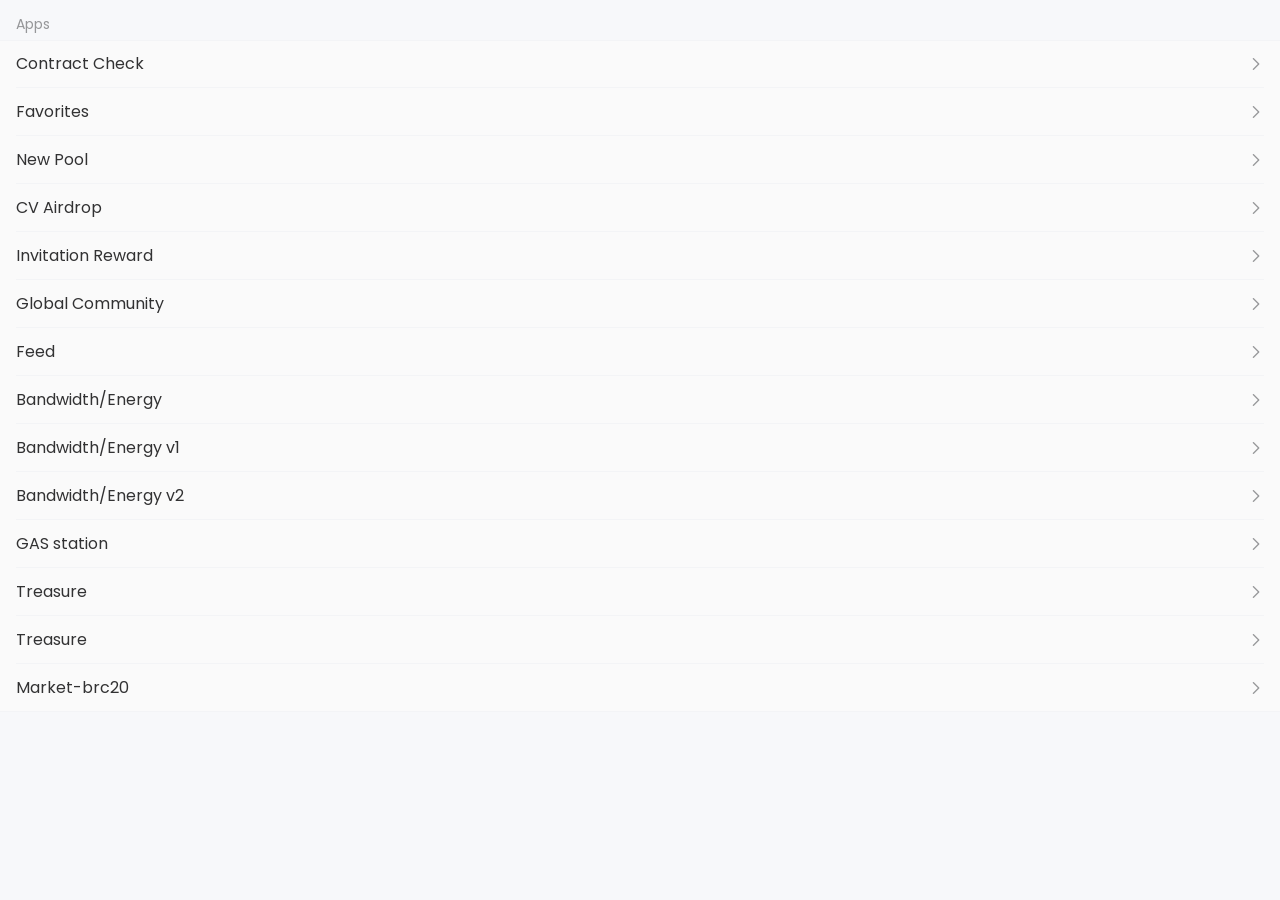
<file: index.html>
<!DOCTYPE html>
<html lang="en">
  <head>
    <meta charset="UTF-8" />
    <meta name="viewport" content="width=device-width, initial-scale=1.0, maximum-scale=1.0, minimum-scale=1.0, user-scalable=no viewport-fit=cover"  />
    <title>app-h5</title>

    <script async src="https://www.googletagmanager.com/gtag/js?id=G-LFKW8KRD0V"></script>
    <script type="module" crossorigin src="/assets/index.e9818990.js"></script>
    <link rel="stylesheet" href="/assets/index.e952d2b1.css">
    <script type="module">try{import("_").catch(()=>1);}catch(e){}window.__vite_is_dynamic_import_support=true;</script>
    <script type="module">!function(){if(window.__vite_is_dynamic_import_support)return;console.warn("vite: loading legacy build because dynamic import is unsupported, syntax error above should be ignored");var e=document.getElementById("vite-legacy-polyfill"),n=document.createElement("script");n.src=e.src,n.onload=function(){System.import(document.getElementById('vite-legacy-entry').getAttribute('data-src'))},document.body.appendChild(n)}();</script>
  </head>
  <body>
    <div id="app"></div>
    
    <!-- <script src="https://unpkg.com/vconsole/dist/vconsole.min.js"></script>
    <script>
      // VConsole will be exported to `window.VConsole` by default.
      var vConsole = new window.VConsole();
    </script> -->
    <script>
      window.dataLayer = window.dataLayer || [];
      function gtag(){dataLayer.push(arguments);}
      gtag('js', new Date());

      gtag('config', 'G-LFKW8KRD0V');
    </script>
    <script nomodule>!function(){var e=document,t=e.createElement("script");if(!("noModule"in t)&&"onbeforeload"in t){var n=!1;e.addEventListener("beforeload",(function(e){if(e.target===t)n=!0;else if(!e.target.hasAttribute("nomodule")||!n)return;e.preventDefault()}),!0),t.type="module",t.src=".",e.head.appendChild(t),t.remove()}}();</script>
    <script nomodule id="vite-legacy-polyfill" src="/assets/polyfills-legacy.017cbc79.js"></script>
    <script nomodule id="vite-legacy-entry" data-src="/assets/index-legacy.b3a128db.js">System.import(document.getElementById('vite-legacy-entry').getAttribute('data-src'))</script>
  </body>
</html>
</file>
<file: assets/index.e952d2b1.css>
@charset "UTF-8";#app{-webkit-font-smoothing:antialiased;-moz-osx-font-smoothing:grayscale;color:#2c3e50;font-family:Poppins-Regular,PingFang SC,miui,Hiragino Sans GB,Microsoft Yahei,sans-serif}@keyframes gradientUpChange{0%{background-color:transparent}20%{background:linear-gradient(90deg,#fff 0%,#DAF5ED 100%)}40%{background:linear-gradient(90deg,#fff 0%,#DAF5ED 100%)}60%{background:linear-gradient(90deg,#fff 0%,#DAF5ED 100%)}80%{background:linear-gradient(90deg,#fff 0%,#DAF5ED 100%)}to{background-color:transparent}}@keyframes gradientDownChange{0%{background-color:transparent}20%{background:linear-gradient(90deg,#fff 0%,#FFE9EA 100%)}40%{background:linear-gradient(90deg,#fff 0%,#FFE9EA 100%)}60%{background:linear-gradient(90deg,#fff 0%,#FFE9EA 100%)}80%{background:linear-gradient(90deg,#fff 0%,#FFE9EA 100%)}to{background-color:transparent}}.animation-bg.up{animation:gradientUpChange .8s linear}.animation-bg.down{animation:gradientDownChange .8s linear}#nprogress{pointer-events:none}#nprogress .bar{background:#29d;position:fixed;z-index:1031;top:0;left:0;width:100%;height:.04rem}#nprogress .peg{display:block;position:absolute;right:0;width:2rem;height:100%;box-shadow:0 0 .2rem #29d,0 0 .1rem #29d;opacity:1;-webkit-transform:rotate(3deg) translate(0,-.08rem);-ms-transform:rotate(3deg) translate(0,-.08rem);transform:rotate(3deg) translateY(-.08rem)}#nprogress .spinner{display:block;position:fixed;z-index:1031;top:.3rem;right:.3rem}#nprogress .spinner-icon{width:.36rem;height:.36rem;box-sizing:border-box;border:solid .04rem transparent;border-top-color:#29d;border-left-color:#29d;border-radius:50%;-webkit-animation:nprogress-spinner .4s linear infinite;animation:nprogress-spinner .4s linear infinite}.nprogress-custom-parent{overflow:hidden;position:relative}.nprogress-custom-parent #nprogress .spinner,.nprogress-custom-parent #nprogress .bar{position:absolute}@-webkit-keyframes nprogress-spinner{0%{-webkit-transform:rotate(0deg)}to{-webkit-transform:rotate(360deg)}}@keyframes nprogress-spinner{0%{transform:rotate(0)}to{transform:rotate(360deg)}}@font-face{font-family:Poppins-Regular;src:url(/assets/index.6ae76e9a.eot);src:url(/assets/index.6ae76e9a.eot) format("embedded-opentype"),url(/assets/index.efb99a75.woff2) format("woff2"),url(/assets/index.eeb0834f.woff) format("woff"),url(/assets/index.12e8f76d.ttf) format("truetype"),url(/assets/index.7b15a862.svg) format("svg");font-weight:400;font-style:normal}/*! normalize.css v8.0.1 | MIT License | github.com/necolas/normalize.css */html,body{margin:0;width:100%;line-height:1.15;-webkit-text-size-adjust:100%;font-family:Poppins-Regular,Haas Grot Text R,PingFangSC-Regular,Helvetica Neue,Microsoft YaHei,\5fae\8f6f\96c5\9ed1,Arial,sans-serif}*{box-sizing:border-box}main{display:block}h1{font-size:2em;margin:.67em 0}hr{box-sizing:content-box;height:0;overflow:visible}pre{font-family:monospace,monospace;font-size:1em}a{background-color:transparent}abbr[title]{border-bottom:none;text-decoration:underline;text-decoration:underline dotted}b,strong{font-weight:bolder}code,kbd,samp{font-family:monospace,monospace;font-size:1em}small{font-size:80%}sub,sup{font-size:75%;line-height:0;position:relative;vertical-align:baseline}sub{bottom:-.25em}sup{top:-.5em}img{border-style:none}button,input,optgroup,select,textarea{font-family:inherit;font-size:100%;line-height:1.15;margin:0}button,input{overflow:visible}button,select{text-transform:none}button,[type=button],[type=reset],[type=submit]{-webkit-appearance:button}button::-moz-focus-inner,[type=button]::-moz-focus-inner,[type=reset]::-moz-focus-inner,[type=submit]::-moz-focus-inner{border-style:none;padding:0}button:-moz-focusring,[type=button]:-moz-focusring,[type=reset]:-moz-focusring,[type=submit]:-moz-focusring{outline:.02rem dotted ButtonText}fieldset{padding:.35em .75em .625em}legend{box-sizing:border-box;color:inherit;display:table;max-width:100%;padding:0;white-space:normal}progress{vertical-align:baseline}textarea{overflow:auto}[type=checkbox],[type=radio]{box-sizing:border-box;padding:0}[type=number]::-webkit-inner-spin-button,[type=number]::-webkit-outer-spin-button{height:auto}[type=search]{-webkit-appearance:textfield;outline-offset:-.04rem}[type=search]::-webkit-search-decoration{-webkit-appearance:none}::-webkit-file-upload-button{-webkit-appearance:button;font:inherit}details{display:block}summary{display:list-item}template{display:none}[hidden]{display:none}ul,li{margin:0;padding:0;list-style:none}@font-face{font-family:iconfont;src:url(/assets/iconfont.3b425ba9.eot?t=1712729568158);src:url(/assets/iconfont.3b425ba9.eot?t=1712729568158#iefix) format("embedded-opentype"),url(/assets/iconfont.81ac0bdc.woff2?t=1712729568158) format("woff2"),url(/assets/iconfont.9c55c62f.woff?t=1712729568158) format("woff"),url(/assets/iconfont.0374a118.ttf?t=1712729568158) format("truetype"),url(/assets/iconfont.5bb1b794.svg?t=1712729568158#iconfont) format("svg")}.iconfont{font-family:iconfont!important;font-size:.32rem;font-style:normal;-webkit-font-smoothing:antialiased;-moz-osx-font-smoothing:grayscale}.icon-bot:before{content:"\eb35"}.icon-web:before{content:"\eabf"}.icon-gerenzhongxin:before{content:"\eb34"}.icon-search:before{content:"\eb33"}.icon-dongtai-open:before{content:"\eb31"}.icon-dongtai-close:before{content:"\eb32"}.icon-mingwen:before{content:"\eb30"}.icon-bnb:before{content:"\eb2d"}.icon-brc20:before{content:"\eb2e"}.icon-bnb20:before{content:"\eb2f"}.icon-BNB:before{content:"\e7ec"}.icon-fenxiang1:before{content:"\e8b0"}.icon-guan1:before{content:"\eb1f"}.icon-kai:before{content:"\eb2c"}.icon-guan:before{content:"\eb1e"}.icon-profile_circled:before{content:"\eb24"}.icon-gongxiang:before{content:"\eb25"}.icon-xuanzhong1:before{content:"\eb26"}.icon-kualian:before{content:"\eb27"}.icon-tianjiatk:before{content:"\eb28"}.icon-guancha:before{content:"\eb29"}.icon-bianji1:before{content:"\eb2a"}.icon-weixuanzhong:before{content:"\eb2b"}.icon-qianbao11:before{content:"\eb19"}.icon-chenggong:before{content:"\eb1a"}.icon-jiankongguan:before{content:"\eb1b"}.icon-tianjia:before{content:"\eb1c"}.icon-a-bianzu2:before{content:"\eb1d"}.icon-jiankongdakai:before{content:"\eb20"}.icon-shaixuan2:before{content:"\eb21"}.icon-a-zhuanzhangbeifen3:before{content:"\eb11"}.icon-a-shoukuanbeifen2:before{content:"\eb12"}.icon-a-zhuanzhangbeifen2:before{content:"\eb23"}.icon-a-Fill2205:before{content:"\eb14"}.icon-a-Fill1662:before{content:"\eb15"}.icon-a-Fill2442:before{content:"\eb13"}.icon-a-Fill1581:before{content:"\eb16"}.icon-qianbao2:before{content:"\eb18"}.icon-gas:before{content:"\eb22"}.icon-unknown1:before{content:"\eb17"}.icon-minus:before{content:"\e845"}.icon-add:before{content:"\e613"}.icon-heyuejiance:before{content:"\eaef"}.icon-gonglian:before{content:"\eaee"}.icon-jinggao:before{content:"\eaec"}.icon-weixian:before{content:"\eaed"}.icon-jiance2:before{content:"\eaea"}.icon-fengxian1:before{content:"\eae9"}.icon-trader:before{content:"\eae4"}.icon-heyue:before{content:"\eae3"}.icon-pingguo:before{content:"\eac4"}.icon-pingguo2:before{content:"\eac5"}.icon-sort:before{content:"\eae8"}.icon-zixuanshujutongbu:before{content:"\eade"}.icon-xiala:before{content:"\ead3"}.icon-jiaocheng:before{content:"\eab2"}.icon-xuanzhong:before{content:"\eaaf"}.icon-zhankai:before{content:"\eaad"}.icon-shouqi1:before{content:"\eaae"}.icon-icon-gengduo:before{content:"\eaab"}.icon-shouqi:before{content:"\eaac"}.icon-yichang:before{content:"\eaa5"}.icon-yichang-gaoliang:before{content:"\eaa6"}.icon-zhuyi-gaoliang:before{content:"\eaa7"}.icon-fengxian-gaoliang:before{content:"\eaa8"}.icon-fengxian:before{content:"\eaa9"}.icon-zhuyi:before{content:"\eaaa"}.icon-new:before{content:"\eaa4"}.icon-huoyan:before{content:"\ea99"}.icon-kaiqitongzhi:before{content:"\ea96"}.icon-dapp:before{content:"\ea8e"}.icon-HOT:before{content:"\ea79"}.icon-jiahao:before{content:"\e605"}.icon-redpacket:before{content:"\e669"}.icon-tongxunlu:before{content:"\e609"}.icon-walllet:before{content:"\e604"}.icon-forward:before{content:"\e602"}.icon-v:before{content:"\e6b3"}.icon-fall:before{content:"\e7e5"}.icon-rise:before{content:"\e7e7"}.icon-calendar:before{content:"\e696"}.icon-qq:before{content:"\e667"}.icon-check:before{content:"\ea74"}.icon-dan:before{content:"\ea73"}.icon-wenhaohui:before{content:"\ea65"}.icon-unknownRisk:before{content:"\ea66"}.icon-jubao1:before{content:"\ea62"}.icon-report:before{content:"\e648"}.icon-bianji:before{content:"\ea5a"}.icon-transferIn-g:before{content:"\ea2f"}.icon-transferOut-r:before{content:"\ea30"}.icon-transferIn-r:before{content:"\ea31"}.icon-transferOut-g:before{content:"\ea32"}.icon-zuoshi:before{content:"\ea59"}.icon-xiangmufang:before{content:"\ea4e"}.icon-jiqiren:before{content:"\ea4f"}.icon-jiazi:before{content:"\ea50"}.icon-yushou1:before{content:"\ea51"}.icon-top1:before{content:"\ea52"}.icon-xiangguande:before{content:"\ea53"}.icon-heidong:before{content:"\ea54"}.icon-LP:before{content:"\ea55"}.icon-zaoqiyonghu:before{content:"\ea56"}.icon-suocang:before{content:"\ea57"}.icon-anzhuo1:before{content:"\ea3c"}.icon-a-Googleplay2:before{content:"\ea3d"}.icon-jifen:before{content:"\ea36"}.icon-leijifanyong:before{content:"\ea37"}.icon-xinchizi:before{content:"\ea2e"}.icon-jiantou:before{content:"\ea2d"}.icon-gonglianhangqing:before{content:"\ea29"}.icon-zhuliubi:before{content:"\ea2a"}.icon-qingxuzhibiao:before{content:"\ea2b"}.icon-dapanzoushi:before{content:"\ea2c"}.icon-a-tuoyuanxing3:before{content:"\ea26"}.icon-fankui:before{content:"\ea21"}.icon-remen:before{content:"\ea20"}.icon-shaixuan1:before{content:"\ea1f"}.icon-shangsheng:before{content:"\ea1e"}.icon-caidan2:before{content:"\ea1c"}.icon-caidan:before{content:"\ea1d"}.icon-changjianwentixiangguanwenti:before{content:"\e68a"}.icon-jiantou2:before{content:"\e659"}.icon-history:before{content:"\e60a"}.icon-zh-tw-o:before{content:"\ea19"}.icon-zh-cn-o:before{content:"\ea17"}.icon-en-o:before{content:"\ea16"}.icon-slippage:before{content:"\ea15"}.icon-qianbao1:before{content:"\e9a3"}.icon-qunliao:before{content:"\ea09"}.icon-waring-o:before{content:"\e9bc"}.icon-unknown:before{content:"\e64e"}.icon-chicangjiazhi1:before{content:"\ea01"}.icon-dizhi:before{content:"\e9d3"}.icon-dangqianchicang1:before{content:"\e9d4"}.icon-yingkuiqingkuang1:before{content:"\e9d5"}.icon-pingjunchengben:before{content:"\e9d6"}.icon-yingkuifenxi:before{content:"\e9fe"}.icon-ban:before{content:"\e9fd"}.icon-reply:before{content:"\e9fc"}.icon-top:before{content:"\e9fb"}.icon-delete:before{content:"\e9f8"}.icon-copy-o:before{content:"\e9f9"}.icon-kick:before{content:"\e9fa"}.icon-chicangjiazhi:before{content:"\e9f5"}.icon-dangqianchicang:before{content:"\e9f3"}.icon-yingkuiqingkuang:before{content:"\e9f1"}.icon-chicangchengbenjia:before{content:"\e9f2"}.icon-renzheng:before{content:"\e9f0"}.icon-contract:before{content:"\e9ef"}.icon-zhichi:before{content:"\e9ee"}.icon-fandui:before{content:"\e9ed"}.icon-warning:before{content:"\e9ea"}.icon-danger:before{content:"\e9eb"}.icon-normal:before{content:"\e9ec"}.icon-chat:before{content:"\e9e2"}.icon-chibidizhi:before{content:"\e9de"}.icon-pinjunchibi:before{content:"\e9df"}.icon-Shapex:before{content:"\e620"}.icon-lightning:before{content:"\e655"}.icon-camera:before{content:"\e77e"}.icon-address:before{content:"\e9c1"}.icon-notice:before{content:"\e600"}.icon-send:before{content:"\e607"}.icon-set:before{content:"\e618"}.icon-kline:before{content:"\e99f"}.icon-jiancebaogao:before{content:"\e99b"}.icon-USC:before{content:"\e98b"}.icon-uschain:before{content:"\ecc5"}.icon-bingdu:before{content:"\e988"}.icon-xiazai1:before{content:"\e987"}.icon-zixuan:before{content:"\e986"}.icon-anzhuo:before{content:"\e64d"}.icon-pinpaibiaoshi_anzhuo:before{content:"\e658"}.icon-fenxiang:before{content:"\e985"}.icon-duihuan:before{content:"\e984"}.icon-suo:before{content:"\e60d"}.icon-btok:before{content:"\e980"}.icon-wechat:before{content:"\e97f"}.icon-instagram1:before{content:"\e97e"}.icon-Wechat:before{content:"\e8d9"}.icon-instagram:before{content:"\e73c"}.icon-youtube:before{content:"\e60f"}.icon-twitter:before{content:"\e97d"}.icon-medium:before{content:"\e97c"}.icon-telegram:before{content:"\e97b"}.icon-discord:before{content:"\e60c"}.icon-jiance1:before{content:"\e97a"}.icon-baipishu:before{content:"\e979"}.icon-guanwang:before{content:"\e978"}.icon-liulanqi:before{content:"\e977"}.icon-nervos:before{content:"\e976"}.icon-sort-up-c:before{content:"\ecc6"}.icon-collapse-down:before{content:"\ecc4"}.icon-sort-down:before{content:"\e843"}.icon-sort-up:before{content:"\e844"}.icon-yibanduihuan:before{content:"\e739"}.icon-jiance:before{content:"\e975"}.icon-jubao:before{content:"\e974"}.icon-edit:before{content:"\e66e"}.icon-xiayi:before{content:"\e636"}.icon-shangyi:before{content:"\e637"}.icon-ashbin:before{content:"\e665"}.icon-zhongmingming:before{content:"\e972"}.icon-tiaozhengzu:before{content:"\e971"}.icon-zhiding:before{content:"\e970"}.icon-tuodong:before{content:"\e96f"}.icon-zuguanli:before{content:"\e96e"}.icon-tixing:before{content:"\e96d"}.icon-kongtou:before{content:"\e96c"}.icon-avalanche:before{content:"\e689"}.icon-xiazai:before{content:"\e647"}.icon-arbitrum:before{content:"\e71f"}.icon-ftm:before{content:"\e704"}.icon-shaixuan:before{content:"\e96b"}.icon-disclaimer:before{content:"\e967"}.icon-solana:before{content:"\e621"}.icon-wodezichan:before{content:"\e965"}.icon-switchLang:before{content:"\e964"}.icon-gonggaotongzhi:before{content:"\e963"}.icon-wode:before{content:"\e962"}.icon-xuanfuchuangkou:before{content:"\e961"}.icon-jisumoshi:before{content:"\e960"}.icon-qianbao:before{content:"\e95f"}.icon-guanyuwomen:before{content:"\e95b"}.icon-lianxiwomen:before{content:"\e95c"}.icon-yaoqing:before{content:"\e95d"}.icon-newPool:before{content:"\e95e"}.icon-ETH:before{content:"\e7ee"}.icon-jiaoyix:before{content:"\e62c"}.icon-hangqing1:before{content:"\e611"}.icon-tron:before{content:"\e601"}.icon-oec:before{content:"\e60b"}.icon-pointsRecord:before{content:"\e92a"}.icon-walletAddress:before{content:"\e929"}.icon-hangqing:before{content:"\e927"}.icon-binance:before{content:"\e925"}.icon-eth:before{content:"\e924"}.icon-heco:before{content:"\e923"}.icon-customer-service:before{content:"\e914"}.icon-balance-details:before{content:"\e740"}.icon-bsc:before{content:"\e91f"}.icon-polygon:before{content:"\e920"}.icon-en:before{content:"\e91c"}.icon-zh-cn:before{content:"\e91d"}.icon-zh-tw:before{content:"\e91e"}.icon-weixin:before{content:"\e660"}.icon-wallet:before{content:"\e913"}.icon-menu:before{content:"\e917"}.icon-network-error:before{content:"\ecc3"}.icon-metamask-fox:before{content:"\e8c4"}.icon-Wallet:before{content:"\e8d0"}.icon-pancakeswap-cake-logo:before{content:"\e910"}.icon-collect:before{content:"\e62e"}.icon-copy:before{content:"\e912"}.icon-asset:before{content:"\e91b"}.icon-trading:before{content:"\e91a"}.icon-home:before{content:"\e918"}.icon-quotation:before{content:"\e919"}.icon-svg{font-size:.3rem;width:1em;height:1em;vertical-align:-.15em;fill:currentColor;overflow:hidden}.icon-token-container{display:inline-block;font-size:.3rem;margin-right:.2rem;position:relative}.icon-token-container .icon-token{width:.5rem;height:.5rem;border-radius:50%}.icon-token-container .icon-network{font-size:.28rem;position:absolute;bottom:0;right:-.06rem;border-radius:50%;border:.02rem solid #fff}.container{width:24rem;margin:0 auto}.relative{position:relative}.block{display:block}.fl{float:left}.fr{float:right}.width_100{width:100%}.ml_10{margin-left:.2rem}.ml_20{margin-left:.4rem}.ml_40{margin-left:.8rem}.mr_30{margin-right:.6rem}.mb_10{margin-bottom:.2rem}.mb_5{margin-bottom:.1rem}.mb_8{margin-bottom:.16rem}.mb_30{margin-bottom:.6rem}.mb_40{margin-bottom:.8rem}.mt_5{margin-top:.1rem}.mt_10{margin-top:.2rem}.mt_15{margin-top:.3rem}.mt_20{margin-top:.4rem}.mt_30{margin-top:.6rem}.mt_38{margin-top:.76rem}.mb_50{margin-bottom:1rem}.overHidden{overflow:hidden}.gray{background:#f6f6f9}.tl{text-align:left}.flex{display:flex;justify-content:space-between;align-items:center}img{outline:none}.relative{position:relative}a{color:#878fbc}a:hover{text-decoration:underline;color:#558bed}.aex-button-primary{background:#558BED;border-radius:.2rem;min-width:3rem}.icon-copy{cursor:pointer}.font-18{font-size:.36rem}.icon-net-connect{font-size:.48rem;border-radius:50%;margin-right:.1rem}.status-dot{font-size:.3rem;background-color:#c9c9c9;width:.12rem;height:.12rem;border-radius:50%;margin-right:.1rem}.active-status-dot{font-size:.3rem;background-color:#44cb8a;width:.12rem;height:.12rem;border-radius:50%;margin-right:.1rem}.popup-container.popup-container{background-color:#fff;padding:.3rem;width:90%;min-height:50vh}.font-12{font-size:.24rem}.font-14{font-size:.28rem}#nprogress .bar{background:#558BED!important}.btn-text{border:none;color:var(--van-color-primary);background-color:transparent}.btn-text:active,.btn-text:disabled{opacity:.5}.tron-switch-version{background-color:#fff;text-align:center;font-size:.28rem;color:#3f80f7;font-weight:400;padding:.2rem 0}.tron-switch-version .link{color:#3f80f7}.tron-switch-version .link:active,.clickable:active{opacity:.5}#nprogress .spinner{display:none}.right-15px{right:.3rem}.ml-5px{margin-left:.1rem}.ml-10px{margin-left:.2rem}.text-12px{font-size:.24rem}.text-14px{font-size:.28rem}.p-5px-15px-0{padding:.1rem .3rem 0}.flex-start{display:flex;align-items:center;justify-content:flex-start}.flex-between{display:flex;justify-content:space-between;align-items:center}.flex-center{display:flex;justify-content:center;align-items:center}.mt-20px{margin-top:.4rem}.mt-10px{margin-top:.2rem}.color-999{color:#999}:root{--van-black: #000;--van-white: #fff;--van-gray-1: #f7f8fa;--van-gray-2: #f2f3f5;--van-gray-3: #ebedf0;--van-gray-4: #dcdee0;--van-gray-5: #c8c9cc;--van-gray-6: #969799;--van-gray-7: #646566;--van-gray-8: #323233;--van-red: #ee0a24;--van-blue: #1989fa;--van-orange: #ff976a;--van-orange-dark: #ed6a0c;--van-orange-light: #fffbe8;--van-green: #07c160;--van-gradient-red: linear-gradient(to right, #ff6034, #ee0a24);--van-gradient-orange: linear-gradient(to right, #ffd01e, #ff8917);--van-primary-color: var(--van-blue);--van-success-color: var(--van-green);--van-danger-color: var(--van-red);--van-warning-color: var(--van-orange);--van-text-color: var(--van-gray-8);--van-text-color-2: var(--van-gray-6);--van-text-color-3: var(--van-gray-5);--van-text-link-color: #576b95;--van-active-color: var(--van-gray-2);--van-active-opacity: .6;--van-disabled-opacity: .5;--van-background-color: var(--van-gray-1);--van-background-color-light: var(--van-white);--van-padding-base: .08rem;--van-padding-xs: .16rem;--van-padding-sm: .24rem;--van-padding-md: .32rem;--van-padding-lg: .48rem;--van-padding-xl: .64rem;--van-font-size-xs: .2rem;--van-font-size-sm: .24rem;--van-font-size-md: .28rem;--van-font-size-lg: .32rem;--van-font-weight-bold: 500;--van-line-height-xs: .28rem;--van-line-height-sm: .36rem;--van-line-height-md: .4rem;--van-line-height-lg: .44rem;--van-base-font-family: -apple-system, BlinkMacSystemFont, "Helvetica Neue", Helvetica, Segoe UI, Arial, Roboto, "PingFang SC", "miui", "Hiragino Sans GB", "Microsoft Yahei", sans-serif;--van-price-integer-font-family: Avenir-Heavy, PingFang SC, Helvetica Neue, Arial, sans-serif;--van-animation-duration-base: .3s;--van-animation-duration-fast: .2s;--van-animation-timing-function-enter: ease-out;--van-animation-timing-function-leave: ease-in;--van-border-color: var(--van-gray-3);--van-border-width-base: .02rem;--van-border-radius-sm: .04rem;--van-border-radius-md: .08rem;--van-border-radius-lg: .16rem;--van-border-radius-max: 19.98rem}html{-webkit-tap-highlight-color:transparent}body{margin:0;font-family:-apple-system,BlinkMacSystemFont,Helvetica Neue,Helvetica,Segoe UI,Arial,Roboto,PingFang SC,miui,Hiragino Sans GB,Microsoft Yahei,sans-serif}a{text-decoration:none}input,button,textarea{color:inherit;font:inherit}a:focus,input:focus,button:focus,textarea:focus,[class*=van-]:focus{outline:none}ol,ul{margin:0;padding:0;list-style:none}@keyframes van-slide-up-enter{0%{transform:translate3d(0,100%,0)}}@keyframes van-slide-up-leave{to{transform:translate3d(0,100%,0)}}@keyframes van-slide-down-enter{0%{transform:translate3d(0,-100%,0)}}@keyframes van-slide-down-leave{to{transform:translate3d(0,-100%,0)}}@keyframes van-slide-left-enter{0%{transform:translate3d(-100%,0,0)}}@keyframes van-slide-left-leave{to{transform:translate3d(-100%,0,0)}}@keyframes van-slide-right-enter{0%{transform:translate3d(100%,0,0)}}@keyframes van-slide-right-leave{to{transform:translate3d(100%,0,0)}}@keyframes van-fade-in{0%{opacity:0}to{opacity:1}}@keyframes van-fade-out{0%{opacity:1}to{opacity:0}}@keyframes van-rotate{0%{transform:rotate(0)}to{transform:rotate(360deg)}}.van-fade-enter-active{animation:var(--van-animation-duration-base) van-fade-in both var(--van-animation-timing-function-enter)}.van-fade-leave-active{animation:var(--van-animation-duration-base) van-fade-out both var(--van-animation-timing-function-leave)}.van-slide-up-enter-active{animation:van-slide-up-enter var(--van-animation-duration-base) both var(--van-animation-timing-function-enter)}.van-slide-up-leave-active{animation:van-slide-up-leave var(--van-animation-duration-base) both var(--van-animation-timing-function-leave)}.van-slide-down-enter-active{animation:van-slide-down-enter var(--van-animation-duration-base) both var(--van-animation-timing-function-enter)}.van-slide-down-leave-active{animation:van-slide-down-leave var(--van-animation-duration-base) both var(--van-animation-timing-function-leave)}.van-slide-left-enter-active{animation:van-slide-left-enter var(--van-animation-duration-base) both var(--van-animation-timing-function-enter)}.van-slide-left-leave-active{animation:van-slide-left-leave var(--van-animation-duration-base) both var(--van-animation-timing-function-leave)}.van-slide-right-enter-active{animation:van-slide-right-enter var(--van-animation-duration-base) both var(--van-animation-timing-function-enter)}.van-slide-right-leave-active{animation:van-slide-right-leave var(--van-animation-duration-base) both var(--van-animation-timing-function-leave)}.van-clearfix:after{display:table;clear:both;content:""}.van-ellipsis{overflow:hidden;white-space:nowrap;text-overflow:ellipsis}.van-multi-ellipsis--l2{display:-webkit-box;overflow:hidden;text-overflow:ellipsis;-webkit-line-clamp:2;-webkit-box-orient:vertical}.van-multi-ellipsis--l3{display:-webkit-box;overflow:hidden;text-overflow:ellipsis;-webkit-line-clamp:3;-webkit-box-orient:vertical}.van-safe-area-top{padding-top:constant(safe-area-inset-top);padding-top:env(safe-area-inset-top)}.van-safe-area-bottom{padding-bottom:constant(safe-area-inset-bottom);padding-bottom:env(safe-area-inset-bottom)}.van-haptics-feedback{cursor:pointer}.van-haptics-feedback:active{opacity:var(--van-active-opacity)}[class*=van-hairline]:after{position:absolute;box-sizing:border-box;content:" ";pointer-events:none;top:-50%;right:-50%;bottom:-50%;left:-50%;border:0 solid var(--van-border-color);transform:scale(.5)}.van-hairline,.van-hairline--top,.van-hairline--left,.van-hairline--right,.van-hairline--bottom,.van-hairline--surround,.van-hairline--top-bottom{position:relative}.van-hairline--top:after{border-top-width:.02rem}.van-hairline--left:after{border-left-width:.02rem}.van-hairline--right:after{border-right-width:.02rem}.van-hairline--bottom:after{border-bottom-width:.02rem}.van-hairline--top-bottom:after,.van-hairline-unset--top-bottom:after{border-width:.02rem 0}.van-hairline--surround:after{border-width:.02rem}:root{--van-action-bar-background-color: var(--van-background-color-light);--van-action-bar-height: 1rem}.van-action-bar{position:fixed;right:0;bottom:0;left:0;display:flex;align-items:center;box-sizing:content-box;height:var(--van-action-bar-height);background:var(--van-action-bar-background-color)}:root{--van-badge-size: .32rem;--van-badge-color: var(--van-white);--van-badge-padding: 0 .06rem;--van-badge-font-size: var(--van-font-size-sm);--van-badge-font-weight: var(--van-font-weight-bold);--van-badge-border-width: var(--van-border-width-base);--van-badge-background-color: var(--van-danger-color);--van-badge-dot-color: var(--van-danger-color);--van-badge-dot-size: .16rem;--van-badge-font-family: -apple-system-font, Helvetica Neue, Arial, sans-serif}.van-badge{display:inline-block;box-sizing:border-box;min-width:var(--van-badge-size);padding:var(--van-badge-padding);color:var(--van-badge-color);font-weight:var(--van-badge-font-weight);font-size:var(--van-badge-font-size);font-family:var(--van-badge-font-family);line-height:1.2;text-align:center;background:var(--van-badge-background-color);border:var(--van-badge-border-width) solid var(--van-background-color-light);border-radius:var(--van-border-radius-max)}.van-badge--fixed{position:absolute;transform-origin:100%}.van-badge--top-left{top:0;left:0;transform:translate(-50%,-50%)}.van-badge--top-right{top:0;right:0;transform:translate(50%,-50%)}.van-badge--bottom-left{bottom:0;left:0;transform:translate(-50%,50%)}.van-badge--bottom-right{bottom:0;right:0;transform:translate(50%,50%)}.van-badge--dot{width:var(--van-badge-dot-size);min-width:0;height:var(--van-badge-dot-size);background:var(--van-badge-dot-color);border-radius:100%;border:none;padding:0}.van-badge__wrapper{position:relative;display:inline-block}.van-icon{position:relative;display:inline-block;font:.28rem/1 vant-icon;font-size:inherit;text-rendering:auto;-webkit-font-smoothing:antialiased}.van-icon:before{display:inline-block}.van-icon-exchange:before{content:"\e6af"}.van-icon-eye:before{content:"\e6b0"}.van-icon-enlarge:before{content:"\e6b1"}.van-icon-expand-o:before{content:"\e6b2"}.van-icon-eye-o:before{content:"\e6b3"}.van-icon-expand:before{content:"\e6b4"}.van-icon-filter-o:before{content:"\e6b5"}.van-icon-fire:before{content:"\e6b6"}.van-icon-fail:before{content:"\e6b7"}.van-icon-failure:before{content:"\e6b8"}.van-icon-fire-o:before{content:"\e6b9"}.van-icon-flag-o:before{content:"\e6ba"}.van-icon-font:before{content:"\e6bb"}.van-icon-font-o:before{content:"\e6bc"}.van-icon-gem-o:before{content:"\e6bd"}.van-icon-flower-o:before{content:"\e6be"}.van-icon-gem:before{content:"\e6bf"}.van-icon-gift-card:before{content:"\e6c0"}.van-icon-friends:before{content:"\e6c1"}.van-icon-friends-o:before{content:"\e6c2"}.van-icon-gold-coin:before{content:"\e6c3"}.van-icon-gold-coin-o:before{content:"\e6c4"}.van-icon-good-job-o:before{content:"\e6c5"}.van-icon-gift:before{content:"\e6c6"}.van-icon-gift-o:before{content:"\e6c7"}.van-icon-gift-card-o:before{content:"\e6c8"}.van-icon-good-job:before{content:"\e6c9"}.van-icon-home-o:before{content:"\e6ca"}.van-icon-goods-collect:before{content:"\e6cb"}.van-icon-graphic:before{content:"\e6cc"}.van-icon-goods-collect-o:before{content:"\e6cd"}.van-icon-hot-o:before{content:"\e6ce"}.van-icon-info:before{content:"\e6cf"}.van-icon-hotel-o:before{content:"\e6d0"}.van-icon-info-o:before{content:"\e6d1"}.van-icon-hot-sale-o:before{content:"\e6d2"}.van-icon-hot:before{content:"\e6d3"}.van-icon-like:before{content:"\e6d4"}.van-icon-idcard:before{content:"\e6d5"}.van-icon-invitation:before{content:"\e6d6"}.van-icon-like-o:before{content:"\e6d7"}.van-icon-hot-sale:before{content:"\e6d8"}.van-icon-location-o:before{content:"\e6d9"}.van-icon-location:before{content:"\e6da"}.van-icon-label:before{content:"\e6db"}.van-icon-lock:before{content:"\e6dc"}.van-icon-label-o:before{content:"\e6dd"}.van-icon-map-marked:before{content:"\e6de"}.van-icon-logistics:before{content:"\e6df"}.van-icon-manager:before{content:"\e6e0"}.van-icon-more:before{content:"\e6e1"}.van-icon-live:before{content:"\e6e2"}.van-icon-manager-o:before{content:"\e6e3"}.van-icon-medal:before{content:"\e6e4"}.van-icon-more-o:before{content:"\e6e5"}.van-icon-music-o:before{content:"\e6e6"}.van-icon-music:before{content:"\e6e7"}.van-icon-new-arrival-o:before{content:"\e6e8"}.van-icon-medal-o:before{content:"\e6e9"}.van-icon-new-o:before{content:"\e6ea"}.van-icon-free-postage:before{content:"\e6eb"}.van-icon-newspaper-o:before{content:"\e6ec"}.van-icon-new-arrival:before{content:"\e6ed"}.van-icon-minus:before{content:"\e6ee"}.van-icon-orders-o:before{content:"\e6ef"}.van-icon-new:before{content:"\e6f0"}.van-icon-paid:before{content:"\e6f1"}.van-icon-notes-o:before{content:"\e6f2"}.van-icon-other-pay:before{content:"\e6f3"}.van-icon-pause-circle:before{content:"\e6f4"}.van-icon-pause:before{content:"\e6f5"}.van-icon-pause-circle-o:before{content:"\e6f6"}.van-icon-peer-pay:before{content:"\e6f7"}.van-icon-pending-payment:before{content:"\e6f8"}.van-icon-passed:before{content:"\e6f9"}.van-icon-plus:before{content:"\e6fa"}.van-icon-phone-circle-o:before{content:"\e6fb"}.van-icon-phone-o:before{content:"\e6fc"}.van-icon-printer:before{content:"\e6fd"}.van-icon-photo-fail:before{content:"\e6fe"}.van-icon-phone:before{content:"\e6ff"}.van-icon-photo-o:before{content:"\e700"}.van-icon-play-circle:before{content:"\e701"}.van-icon-play:before{content:"\e702"}.van-icon-phone-circle:before{content:"\e703"}.van-icon-point-gift-o:before{content:"\e704"}.van-icon-point-gift:before{content:"\e705"}.van-icon-play-circle-o:before{content:"\e706"}.van-icon-shrink:before{content:"\e707"}.van-icon-photo:before{content:"\e708"}.van-icon-qr:before{content:"\e709"}.van-icon-qr-invalid:before{content:"\e70a"}.van-icon-question-o:before{content:"\e70b"}.van-icon-revoke:before{content:"\e70c"}.van-icon-replay:before{content:"\e70d"}.van-icon-service:before{content:"\e70e"}.van-icon-question:before{content:"\e70f"}.van-icon-search:before{content:"\e710"}.van-icon-refund-o:before{content:"\e711"}.van-icon-service-o:before{content:"\e712"}.van-icon-scan:before{content:"\e713"}.van-icon-share:before{content:"\e714"}.van-icon-send-gift-o:before{content:"\e715"}.van-icon-share-o:before{content:"\e716"}.van-icon-setting:before{content:"\e717"}.van-icon-points:before{content:"\e718"}.van-icon-photograph:before{content:"\e719"}.van-icon-shop:before{content:"\e71a"}.van-icon-shop-o:before{content:"\e71b"}.van-icon-shop-collect-o:before{content:"\e71c"}.van-icon-shop-collect:before{content:"\e71d"}.van-icon-smile:before{content:"\e71e"}.van-icon-shopping-cart-o:before{content:"\e71f"}.van-icon-sign:before{content:"\e720"}.van-icon-sort:before{content:"\e721"}.van-icon-star-o:before{content:"\e722"}.van-icon-smile-comment-o:before{content:"\e723"}.van-icon-stop:before{content:"\e724"}.van-icon-stop-circle-o:before{content:"\e725"}.van-icon-smile-o:before{content:"\e726"}.van-icon-star:before{content:"\e727"}.van-icon-success:before{content:"\e728"}.van-icon-stop-circle:before{content:"\e729"}.van-icon-records:before{content:"\e72a"}.van-icon-shopping-cart:before{content:"\e72b"}.van-icon-tosend:before{content:"\e72c"}.van-icon-todo-list:before{content:"\e72d"}.van-icon-thumb-circle-o:before{content:"\e72e"}.van-icon-thumb-circle:before{content:"\e72f"}.van-icon-umbrella-circle:before{content:"\e730"}.van-icon-underway:before{content:"\e731"}.van-icon-upgrade:before{content:"\e732"}.van-icon-todo-list-o:before{content:"\e733"}.van-icon-tv-o:before{content:"\e734"}.van-icon-underway-o:before{content:"\e735"}.van-icon-user-o:before{content:"\e736"}.van-icon-vip-card-o:before{content:"\e737"}.van-icon-vip-card:before{content:"\e738"}.van-icon-send-gift:before{content:"\e739"}.van-icon-wap-home:before{content:"\e73a"}.van-icon-wap-nav:before{content:"\e73b"}.van-icon-volume-o:before{content:"\e73c"}.van-icon-video:before{content:"\e73d"}.van-icon-wap-home-o:before{content:"\e73e"}.van-icon-volume:before{content:"\e73f"}.van-icon-warning:before{content:"\e740"}.van-icon-weapp-nav:before{content:"\e741"}.van-icon-wechat-pay:before{content:"\e742"}.van-icon-warning-o:before{content:"\e743"}.van-icon-wechat:before{content:"\e744"}.van-icon-setting-o:before{content:"\e745"}.van-icon-youzan-shield:before{content:"\e746"}.van-icon-warn-o:before{content:"\e747"}.van-icon-smile-comment:before{content:"\e748"}.van-icon-user-circle-o:before{content:"\e749"}.van-icon-video-o:before{content:"\e74a"}.van-icon-add-square:before{content:"\e65c"}.van-icon-add:before{content:"\e65d"}.van-icon-arrow-down:before{content:"\e65e"}.van-icon-arrow-up:before{content:"\e65f"}.van-icon-arrow:before{content:"\e660"}.van-icon-after-sale:before{content:"\e661"}.van-icon-add-o:before{content:"\e662"}.van-icon-alipay:before{content:"\e663"}.van-icon-ascending:before{content:"\e664"}.van-icon-apps-o:before{content:"\e665"}.van-icon-aim:before{content:"\e666"}.van-icon-award:before{content:"\e667"}.van-icon-arrow-left:before{content:"\e668"}.van-icon-award-o:before{content:"\e669"}.van-icon-audio:before{content:"\e66a"}.van-icon-bag-o:before{content:"\e66b"}.van-icon-balance-list:before{content:"\e66c"}.van-icon-back-top:before{content:"\e66d"}.van-icon-bag:before{content:"\e66e"}.van-icon-balance-pay:before{content:"\e66f"}.van-icon-balance-o:before{content:"\e670"}.van-icon-bar-chart-o:before{content:"\e671"}.van-icon-bars:before{content:"\e672"}.van-icon-balance-list-o:before{content:"\e673"}.van-icon-birthday-cake-o:before{content:"\e674"}.van-icon-bookmark:before{content:"\e675"}.van-icon-bill:before{content:"\e676"}.van-icon-bell:before{content:"\e677"}.van-icon-browsing-history-o:before{content:"\e678"}.van-icon-browsing-history:before{content:"\e679"}.van-icon-bookmark-o:before{content:"\e67a"}.van-icon-bulb-o:before{content:"\e67b"}.van-icon-bullhorn-o:before{content:"\e67c"}.van-icon-bill-o:before{content:"\e67d"}.van-icon-calendar-o:before{content:"\e67e"}.van-icon-brush-o:before{content:"\e67f"}.van-icon-card:before{content:"\e680"}.van-icon-cart-o:before{content:"\e681"}.van-icon-cart-circle:before{content:"\e682"}.van-icon-cart-circle-o:before{content:"\e683"}.van-icon-cart:before{content:"\e684"}.van-icon-cash-on-deliver:before{content:"\e685"}.van-icon-cash-back-record:before{content:"\e686"}.van-icon-cashier-o:before{content:"\e687"}.van-icon-chart-trending-o:before{content:"\e688"}.van-icon-certificate:before{content:"\e689"}.van-icon-chat:before{content:"\e68a"}.van-icon-clear:before{content:"\e68b"}.van-icon-chat-o:before{content:"\e68c"}.van-icon-checked:before{content:"\e68d"}.van-icon-clock:before{content:"\e68e"}.van-icon-clock-o:before{content:"\e68f"}.van-icon-close:before{content:"\e690"}.van-icon-closed-eye:before{content:"\e691"}.van-icon-circle:before{content:"\e692"}.van-icon-cluster-o:before{content:"\e693"}.van-icon-column:before{content:"\e694"}.van-icon-comment-circle-o:before{content:"\e695"}.van-icon-cluster:before{content:"\e696"}.van-icon-comment:before{content:"\e697"}.van-icon-comment-o:before{content:"\e698"}.van-icon-comment-circle:before{content:"\e699"}.van-icon-completed:before{content:"\e69a"}.van-icon-credit-pay:before{content:"\e69b"}.van-icon-coupon:before{content:"\e69c"}.van-icon-debit-pay:before{content:"\e69d"}.van-icon-coupon-o:before{content:"\e69e"}.van-icon-contact:before{content:"\e69f"}.van-icon-descending:before{content:"\e6a0"}.van-icon-desktop-o:before{content:"\e6a1"}.van-icon-diamond-o:before{content:"\e6a2"}.van-icon-description:before{content:"\e6a3"}.van-icon-delete:before{content:"\e6a4"}.van-icon-diamond:before{content:"\e6a5"}.van-icon-delete-o:before{content:"\e6a6"}.van-icon-cross:before{content:"\e6a7"}.van-icon-edit:before{content:"\e6a8"}.van-icon-ellipsis:before{content:"\e6a9"}.van-icon-down:before{content:"\e6aa"}.van-icon-discount:before{content:"\e6ab"}.van-icon-ecard-pay:before{content:"\e6ac"}.van-icon-envelop-o:before{content:"\e6ae"}.van-icon-shield-o:before{content:"\e74b"}.van-icon-guide-o:before{content:"\e74c"}.van-icon-cash-o:before{content:"\e74d"}.van-icon-qq:before{content:"\e74e"}.van-icon-wechat-moments:before{content:"\e74f"}.van-icon-weibo:before{content:"\e750"}.van-icon-link-o:before{content:"\e751"}.van-icon-miniprogram-o:before{content:"\e752"}@font-face{font-weight:400;font-family:vant-icon;font-style:normal;font-display:auto;src:url([data-uri]) format("woff2"),url(//at.alicdn.com/t/font_2553510_iv4v8nulyz.woff?t=1649083952952) format("woff"),url(//at.alicdn.com/t/font_2553510_iv4v8nulyz.ttf?t=1649083952952) format("truetype")}.van-icon__image{display:block;width:1em;height:1em;object-fit:contain}:root{--van-rate-icon-size: .4rem;--van-rate-icon-gutter: var(--van-padding-base);--van-rate-icon-void-color: var(--van-gray-5);--van-rate-icon-full-color: var(--van-danger-color);--van-rate-icon-disabled-color: var(--van-gray-5)}.van-rate{display:inline-flex;cursor:pointer;-webkit-user-select:none;user-select:none;flex-wrap:wrap}.van-rate__item{position:relative}.van-rate__item:not(:last-child){padding-right:var(--van-rate-icon-gutter)}.van-rate__icon{display:block;width:1em;color:var(--van-rate-icon-void-color);font-size:var(--van-rate-icon-size)}.van-rate__icon--half{position:absolute;top:0;left:0;overflow:hidden}.van-rate__icon--full{color:var(--van-rate-icon-full-color)}.van-rate__icon--disabled{color:var(--van-rate-icon-disabled-color)}.van-rate--disabled{cursor:not-allowed}.van-rate--readonly{cursor:default}:root{--van-notice-bar-height: .8rem;--van-notice-bar-padding: 0 var(--van-padding-md);--van-notice-bar-wrapable-padding: var(--van-padding-xs) var(--van-padding-md);--van-notice-bar-text-color: var(--van-orange-dark);--van-notice-bar-font-size: var(--van-font-size-md);--van-notice-bar-line-height: .48rem;--van-notice-bar-background-color: var(--van-orange-light);--van-notice-bar-icon-size: .32rem;--van-notice-bar-icon-min-width: .48rem}.van-notice-bar{position:relative;display:flex;align-items:center;height:var(--van-notice-bar-height);padding:var(--van-notice-bar-padding);color:var(--van-notice-bar-text-color);font-size:var(--van-notice-bar-font-size);line-height:var(--van-notice-bar-line-height);background:var(--van-notice-bar-background-color)}.van-notice-bar__left-icon,.van-notice-bar__right-icon{min-width:var(--van-notice-bar-icon-min-width);font-size:var(--van-notice-bar-icon-size)}.van-notice-bar__right-icon{text-align:right;cursor:pointer}.van-notice-bar__wrap{position:relative;display:flex;flex:1;align-items:center;height:100%;overflow:hidden}.van-notice-bar__content{position:absolute;white-space:nowrap;transition-timing-function:linear}.van-notice-bar__content.van-ellipsis{max-width:100%}.van-notice-bar--wrapable{height:auto;padding:var(--van-notice-bar-wrapable-padding)}.van-notice-bar--wrapable .van-notice-bar__wrap{height:auto}.van-notice-bar--wrapable .van-notice-bar__content{position:relative;white-space:normal;word-wrap:break-word}:root{--van-nav-bar-height: .92rem;--van-nav-bar-background-color: var(--van-background-color-light);--van-nav-bar-arrow-size: .32rem;--van-nav-bar-icon-color: var(--van-primary-color);--van-nav-bar-text-color: var(--van-primary-color);--van-nav-bar-title-font-size: var(--van-font-size-lg);--van-nav-bar-title-text-color: var(--van-text-color);--van-nav-bar-z-index: 1}.van-nav-bar{position:relative;z-index:var(--van-nav-bar-z-index);line-height:var(--van-line-height-lg);text-align:center;background:var(--van-nav-bar-background-color);-webkit-user-select:none;user-select:none}.van-nav-bar--fixed{position:fixed;top:0;left:0;width:100%}.van-nav-bar--safe-area-inset-top{padding-top:constant(safe-area-inset-top);padding-top:env(safe-area-inset-top)}.van-nav-bar .van-icon{color:var(--van-nav-bar-icon-color)}.van-nav-bar__content{position:relative;display:flex;align-items:center;height:var(--van-nav-bar-height)}.van-nav-bar__arrow{margin-right:var(--van-padding-base);font-size:var(--van-nav-bar-arrow-size)}.van-nav-bar__title{max-width:60%;margin:0 auto;color:var(--van-nav-bar-title-text-color);font-weight:var(--van-font-weight-bold);font-size:var(--van-nav-bar-title-font-size)}.van-nav-bar__left,.van-nav-bar__right{position:absolute;top:0;bottom:0;display:flex;align-items:center;padding:0 var(--van-padding-md);font-size:var(--van-font-size-md)}.van-nav-bar__left{left:0}.van-nav-bar__right{right:0}.van-nav-bar__text{color:var(--van-nav-bar-text-color)}:root{--van-image-placeholder-text-color: var(--van-text-color-2);--van-image-placeholder-font-size: var(--van-font-size-md);--van-image-placeholder-background-color: var(--van-background-color);--van-image-loading-icon-size: .64rem;--van-image-loading-icon-color: var(--van-gray-4);--van-image-error-icon-size: .64rem;--van-image-error-icon-color: var(--van-gray-4)}.van-image{position:relative;display:inline-block}.van-image--round{overflow:hidden;border-radius:var(--van-border-radius-max)}.van-image--round .van-image__img{border-radius:inherit}.van-image--block{display:block}.van-image__img,.van-image__error,.van-image__loading{display:block;width:100%;height:100%}.van-image__error,.van-image__loading{position:absolute;top:0;left:0;display:flex;flex-direction:column;align-items:center;justify-content:center;color:var(--van-image-placeholder-text-color);font-size:var(--van-image-placeholder-font-size);background:var(--van-image-placeholder-background-color)}.van-image__loading-icon{color:var(--van-image-loading-icon-color);font-size:var(--van-image-loading-icon-size)}.van-image__error-icon{color:var(--van-image-error-icon-color);font-size:var(--van-image-error-icon-size)}:root{--van-tag-padding: 0 var(--van-padding-base);--van-tag-text-color: var(--van-white);--van-tag-font-size: var(--van-font-size-sm);--van-tag-border-radius: .04rem;--van-tag-line-height: .32rem;--van-tag-medium-padding: .04rem .12rem;--van-tag-large-padding: var(--van-padding-base) var(--van-padding-xs);--van-tag-large-border-radius: var(--van-border-radius-md);--van-tag-large-font-size: var(--van-font-size-md);--van-tag-round-border-radius: var(--van-border-radius-max);--van-tag-danger-color: var(--van-danger-color);--van-tag-primary-color: var(--van-primary-color);--van-tag-success-color: var(--van-success-color);--van-tag-warning-color: var(--van-warning-color);--van-tag-default-color: var(--van-gray-6);--van-tag-plain-background-color: var(--van-background-color-light)}.van-tag{position:relative;display:inline-flex;align-items:center;padding:var(--van-tag-padding);color:var(--van-tag-text-color);font-size:var(--van-tag-font-size);line-height:var(--van-tag-line-height);border-radius:var(--van-tag-border-radius)}.van-tag--default{background:var(--van-tag-default-color)}.van-tag--default.van-tag--plain{color:var(--van-tag-default-color)}.van-tag--danger{background:var(--van-tag-danger-color)}.van-tag--danger.van-tag--plain{color:var(--van-tag-danger-color)}.van-tag--primary{background:var(--van-tag-primary-color)}.van-tag--primary.van-tag--plain{color:var(--van-tag-primary-color)}.van-tag--success{background:var(--van-tag-success-color)}.van-tag--success.van-tag--plain{color:var(--van-tag-success-color)}.van-tag--warning{background:var(--van-tag-warning-color)}.van-tag--warning.van-tag--plain{color:var(--van-tag-warning-color)}.van-tag--plain{background:var(--van-tag-plain-background-color);border-color:currentColor}.van-tag--plain:before{position:absolute;top:0;right:0;bottom:0;left:0;border:.02rem solid;border-color:inherit;border-radius:inherit;content:"";pointer-events:none}.van-tag--medium{padding:var(--van-tag-medium-padding)}.van-tag--large{padding:var(--van-tag-large-padding);font-size:var(--van-tag-large-font-size);border-radius:var(--van-tag-large-border-radius)}.van-tag--mark{border-radius:0 var(--van-tag-round-border-radius) var(--van-tag-round-border-radius) 0}.van-tag--mark:after{display:block;width:.04rem;content:""}.van-tag--round{border-radius:var(--van-tag-round-border-radius)}.van-tag__close{margin-left:.04rem}:root{--van-card-padding: var(--van-padding-xs) var(--van-padding-md);--van-card-font-size: var(--van-font-size-sm);--van-card-text-color: var(--van-text-color);--van-card-background-color: var(--van-gray-1);--van-card-thumb-size: 1.76rem;--van-card-thumb-border-radius: var(--van-border-radius-lg);--van-card-title-line-height: .32rem;--van-card-desc-color: var(--van-gray-7);--van-card-desc-line-height: var(--van-line-height-md);--van-card-price-color: var(--van-gray-8);--van-card-origin-price-color: var(--van-text-color-2);--van-card-num-color: var(--van-text-color-2);--van-card-origin-price-font-size: var(--van-font-size-xs);--van-card-price-font-size: var(--van-font-size-sm);--van-card-price-integer-font-size: var(--van-font-size-lg);--van-card-price-font-family: var(--van-price-integer-font-family)}.van-card{position:relative;box-sizing:border-box;padding:var(--van-card-padding);color:var(--van-card-text-color);font-size:var(--van-card-font-size);background:var(--van-card-background-color)}.van-card:not(:first-child){margin-top:var(--van-padding-xs)}.van-card__header{display:flex}.van-card__thumb{position:relative;flex:none;width:var(--van-card-thumb-size);height:var(--van-card-thumb-size);margin-right:var(--van-padding-xs)}.van-card__thumb img{border-radius:var(--van-card-thumb-border-radius)}.van-card__content{position:relative;display:flex;flex:1;flex-direction:column;justify-content:space-between;min-width:0;min-height:var(--van-card-thumb-size)}.van-card__content--centered{justify-content:center}.van-card__title,.van-card__desc{word-wrap:break-word}.van-card__title{max-height:.64rem;font-weight:var(--van-font-weight-bold);line-height:var(--van-card-title-line-height)}.van-card__desc{max-height:var(--van-card-desc-line-height);color:var(--van-card-desc-color);line-height:var(--van-card-desc-line-height)}.van-card__bottom{line-height:var(--van-line-height-md)}.van-card__price{display:inline-block;color:var(--van-card-price-color);font-weight:var(--van-font-weight-bold);font-size:var(--van-card-price-font-size)}.van-card__price-integer{font-size:var(--van-card-price-integer-font-size);font-family:var(--van-card-price-font-family)}.van-card__price-decimal{font-family:var(--van-card-price-font-family)}.van-card__origin-price{display:inline-block;margin-left:.1rem;color:var(--van-card-origin-price-color);font-size:var(--van-card-origin-price-font-size);text-decoration:line-through}.van-card__num{float:right;color:var(--van-card-num-color)}.van-card__tag{position:absolute;top:.04rem;left:0}.van-card__footer{flex:none;text-align:right}.van-card__footer .van-button{margin-left:.1rem}:root{--van-cell-font-size: var(--van-font-size-md);--van-cell-line-height: .48rem;--van-cell-vertical-padding: .2rem;--van-cell-horizontal-padding: var(--van-padding-md);--van-cell-text-color: var(--van-text-color);--van-cell-background-color: var(--van-background-color-light);--van-cell-border-color: var(--van-border-color);--van-cell-active-color: var(--van-active-color);--van-cell-required-color: var(--van-danger-color);--van-cell-label-color: var(--van-text-color-2);--van-cell-label-font-size: var(--van-font-size-sm);--van-cell-label-line-height: var(--van-line-height-sm);--van-cell-label-margin-top: var(--van-padding-base);--van-cell-value-color: var(--van-text-color-2);--van-cell-icon-size: .32rem;--van-cell-right-icon-color: var(--van-gray-6);--van-cell-large-vertical-padding: var(--van-padding-sm);--van-cell-large-title-font-size: var(--van-font-size-lg);--van-cell-large-label-font-size: var(--van-font-size-md)}.van-cell{position:relative;display:flex;box-sizing:border-box;width:100%;padding:var(--van-cell-vertical-padding) var(--van-cell-horizontal-padding);overflow:hidden;color:var(--van-cell-text-color);font-size:var(--van-cell-font-size);line-height:var(--van-cell-line-height);background:var(--van-cell-background-color)}.van-cell:after{position:absolute;box-sizing:border-box;content:" ";pointer-events:none;right:var(--van-padding-md);bottom:0;left:var(--van-padding-md);border-bottom:.02rem solid var(--van-cell-border-color);transform:scaleY(.5)}.van-cell:last-child:after,.van-cell--borderless:after{display:none}.van-cell__label{margin-top:var(--van-cell-label-margin-top);color:var(--van-cell-label-color);font-size:var(--van-cell-label-font-size);line-height:var(--van-cell-label-line-height)}.van-cell__title,.van-cell__value{flex:1}.van-cell__value{position:relative;overflow:hidden;color:var(--van-cell-value-color);text-align:right;vertical-align:middle;word-wrap:break-word}.van-cell__value--alone{color:var(--van-text-color);text-align:left}.van-cell__left-icon,.van-cell__right-icon{height:var(--van-cell-line-height);font-size:var(--van-cell-icon-size);line-height:var(--van-cell-line-height)}.van-cell__left-icon{margin-right:var(--van-padding-base)}.van-cell__right-icon{margin-left:var(--van-padding-base);color:var(--van-cell-right-icon-color)}.van-cell--clickable{cursor:pointer}.van-cell--clickable:active{background-color:var(--van-cell-active-color)}.van-cell--required{overflow:visible}.van-cell--required:before{position:absolute;left:var(--van-padding-xs);color:var(--van-cell-required-color);font-size:var(--van-cell-font-size);content:"*"}.van-cell--center{align-items:center}.van-cell--large{padding-top:var(--van-cell-large-vertical-padding);padding-bottom:var(--van-cell-large-vertical-padding)}.van-cell--large .van-cell__title{font-size:var(--van-cell-large-title-font-size)}.van-cell--large .van-cell__label{font-size:var(--van-cell-large-label-font-size)}:root{--van-coupon-cell-selected-text-color: var(--van-text-color)}.van-coupon-cell__value--selected{color:var(--van-coupon-cell-selected-text-color)}:root{--van-contact-card-padding: var(--van-padding-md);--van-contact-card-add-icon-size: .8rem;--van-contact-card-add-icon-color: var(--van-primary-color);--van-contact-card-value-line-height: var(--van-line-height-md)}.van-contact-card{padding:var(--van-contact-card-padding)}.van-contact-card__value{margin-left:.1rem;line-height:var(--van-contact-card-value-line-height)}.van-contact-card--add .van-contact-card__value{line-height:var(--van-contact-card-add-icon-size)}.van-contact-card--add .van-cell__left-icon{color:var(--van-contact-card-add-icon-color);font-size:var(--van-contact-card-add-icon-size)}.van-contact-card:before{position:absolute;right:0;bottom:0;left:0;height:.04rem;background:repeating-linear-gradient(-45deg,var(--van-warning-color) 0,var(--van-warning-color) 20%,transparent 0,transparent 25%,var(--van-primary-color) 0,var(--van-primary-color) 45%,transparent 0,transparent 50%);background-size:1.6rem;content:""}:root{--van-collapse-item-transition-duration: var(--van-animation-duration-base);--van-collapse-item-content-padding: var(--van-padding-sm) var(--van-padding-md);--van-collapse-item-content-font-size: var(--van-font-size-md);--van-collapse-item-content-line-height: 1.5;--van-collapse-item-content-text-color: var(--van-text-color-2);--van-collapse-item-content-background-color: var(--van-background-color-light);--van-collapse-item-title-disabled-color: var(--van-text-color-3)}.van-collapse-item{position:relative}.van-collapse-item--border:after{position:absolute;box-sizing:border-box;content:" ";pointer-events:none;top:0;right:var(--van-padding-md);left:var(--van-padding-md);border-top:.02rem solid var(--van-border-color);transform:scaleY(.5)}.van-collapse-item__title .van-cell__right-icon:before{transform:rotate(90deg) translateZ(0);transition:transform var(--van-collapse-item-transition-duration)}.van-collapse-item__title:after{right:var(--van-padding-md);display:none}.van-collapse-item__title--expanded .van-cell__right-icon:before{transform:rotate(-90deg)}.van-collapse-item__title--expanded:after{display:block}.van-collapse-item__title--borderless:after{display:none}.van-collapse-item__title--disabled{cursor:not-allowed}.van-collapse-item__title--disabled,.van-collapse-item__title--disabled .van-cell__right-icon{color:var(--van-collapse-item-title-disabled-color)}.van-collapse-item__wrapper{overflow:hidden;transition:height var(--van-collapse-item-transition-duration) ease-in-out;will-change:height}.van-collapse-item__content{padding:var(--van-collapse-item-content-padding);color:var(--van-collapse-item-content-text-color);font-size:var(--van-collapse-item-content-font-size);line-height:var(--van-collapse-item-content-line-height);background:var(--van-collapse-item-content-background-color)}:root{--van-field-label-width: 6.2em;--van-field-label-color: var(--van-gray-7);--van-field-label-margin-right: var(--van-padding-sm);--van-field-input-text-color: var(--van-text-color);--van-field-input-error-text-color: var(--van-danger-color);--van-field-input-disabled-text-color: var(--van-text-color-3);--van-field-placeholder-text-color: var(--van-text-color-3);--van-field-icon-size: .32rem;--van-field-clear-icon-size: .32rem;--van-field-clear-icon-color: var(--van-gray-5);--van-field-right-icon-color: var(--van-gray-6);--van-field-error-message-color: var(--van-danger-color);--van-field-error-message-font-size: .24rem;--van-field-text-area-min-height: 1.2rem;--van-field-word-limit-color: var(--van-gray-7);--van-field-word-limit-font-size: var(--van-font-size-sm);--van-field-word-limit-line-height: .32rem;--van-field-disabled-text-color: var(--van-text-color-3);--van-field-required-mark-color: var(--van-red)}.van-field__label{flex:none;box-sizing:border-box;width:var(--van-field-label-width);margin-right:var(--van-field-label-margin-right);color:var(--van-field-label-color);text-align:left;word-wrap:break-word}.van-field__label--center{text-align:center}.van-field__label--right{text-align:right}.van-field__label--required:before{margin-right:.04rem;color:var(--van-field-required-mark-color);content:"*"}.van-field--disabled .van-field__label{color:var(--van-field-disabled-text-color)}.van-field__value{overflow:visible}.van-field__body{display:flex;align-items:center}.van-field__control{display:block;box-sizing:border-box;width:100%;min-width:0;margin:0;padding:0;color:var(--van-field-input-text-color);line-height:inherit;text-align:left;background-color:transparent;border:0;resize:none;-webkit-user-select:auto;user-select:auto}.van-field__control::-webkit-input-placeholder{color:var(--van-field-placeholder-text-color)}.van-field__control::placeholder{color:var(--van-field-placeholder-text-color)}.van-field__control:disabled{color:var(--van-field-input-disabled-text-color);cursor:not-allowed;opacity:1;-webkit-text-fill-color:var(--van-field-input-disabled-text-color)}.van-field__control:read-only{cursor:default}.van-field__control--center{justify-content:center;text-align:center}.van-field__control--right{justify-content:flex-end;text-align:right}.van-field__control--custom{display:flex;align-items:center;min-height:var(--van-cell-line-height)}.van-field__control--error::-webkit-input-placeholder{color:var(--van-field-input-error-text-color);-webkit-text-fill-color:currentColor}.van-field__control--error,.van-field__control--error::placeholder{color:var(--van-field-input-error-text-color);-webkit-text-fill-color:currentColor}.van-field__control--min-height{min-height:var(--van-field-text-area-min-height)}.van-field__control[type=date],.van-field__control[type=time],.van-field__control[type=datetime-local]{min-height:var(--van-cell-line-height)}.van-field__control[type=search]{-webkit-appearance:none}.van-field__clear,.van-field__icon,.van-field__button,.van-field__right-icon{flex-shrink:0}.van-field__clear,.van-field__right-icon{margin-right:calc(var(--van-padding-xs) * -1);padding:0 var(--van-padding-xs);line-height:inherit}.van-field__clear{color:var(--van-field-clear-icon-color);font-size:var(--van-field-clear-icon-size);cursor:pointer}.van-field__left-icon .van-icon,.van-field__right-icon .van-icon{display:block;font-size:var(--van-field-icon-size);line-height:inherit}.van-field__left-icon{margin-right:var(--van-padding-base)}.van-field__right-icon{color:var(--van-field-right-icon-color)}.van-field__button{padding-left:var(--van-padding-xs)}.van-field__error-message{color:var(--van-field-error-message-color);font-size:var(--van-field-error-message-font-size);text-align:left}.van-field__error-message--center{text-align:center}.van-field__error-message--right{text-align:right}.van-field__word-limit{margin-top:var(--van-padding-base);color:var(--van-field-word-limit-color);font-size:var(--van-field-word-limit-font-size);line-height:var(--van-field-word-limit-line-height);text-align:right}:root{--van-search-padding: .2rem var(--van-padding-sm);--van-search-background-color: var(--van-background-color-light);--van-search-content-background-color: var(--van-gray-1);--van-search-input-height: .68rem;--van-search-label-padding: 0 .1rem;--van-search-label-color: var(--van-text-color);--van-search-label-font-size: var(--van-font-size-md);--van-search-left-icon-color: var(--van-gray-6);--van-search-action-padding: 0 var(--van-padding-xs);--van-search-action-text-color: var(--van-text-color);--van-search-action-font-size: var(--van-font-size-md)}.van-search{display:flex;align-items:center;box-sizing:border-box;padding:var(--van-search-padding);background:var(--van-search-background-color)}.van-search__content{display:flex;flex:1;padding-left:var(--van-padding-sm);background:var(--van-search-content-background-color);border-radius:var(--van-border-radius-sm)}.van-search__content--round{border-radius:var(--van-border-radius-max)}.van-search__label{padding:var(--van-search-label-padding);color:var(--van-search-label-color);font-size:var(--van-search-label-font-size);line-height:var(--van-search-input-height)}.van-search__field{flex:1;align-items:center;padding:0 var(--van-padding-xs) 0 0;height:var(--van-search-input-height);background-color:transparent}.van-search__field .van-field__left-icon{color:var(--van-search-left-icon-color)}.van-search--show-action{padding-right:0}.van-search input::-webkit-search-decoration,.van-search input::-webkit-search-cancel-button,.van-search input::-webkit-search-results-button,.van-search input::-webkit-search-results-decoration{display:none}.van-search__action{padding:var(--van-search-action-padding);color:var(--van-search-action-text-color);font-size:var(--van-search-action-font-size);line-height:var(--van-search-input-height);cursor:pointer;-webkit-user-select:none;user-select:none}.van-search__action:active{background-color:var(--van-active-color)}:root{--van-action-bar-icon-width: .96rem;--van-action-bar-icon-height: 100%;--van-action-bar-icon-color: var(--van-text-color);--van-action-bar-icon-size: .36rem;--van-action-bar-icon-font-size: var(--van-font-size-xs);--van-action-bar-icon-active-color: var(--van-active-color);--van-action-bar-icon-text-color: var(--van-gray-7);--van-action-bar-icon-background-color: var(--van-background-color-light)}.van-action-bar-icon{display:flex;flex-direction:column;justify-content:center;min-width:var(--van-action-bar-icon-width);height:var(--van-action-bar-icon-height);color:var(--van-action-bar-icon-text-color);font-size:var(--van-action-bar-icon-font-size);line-height:1;text-align:center;background:var(--van-action-bar-icon-background-color);cursor:pointer}.van-action-bar-icon:active{background-color:var(--van-action-bar-icon-active-color)}.van-action-bar-icon__icon{margin:0 auto var(--van-padding-base);color:var(--van-action-bar-icon-color);font-size:var(--van-action-bar-icon-size)}:root{--van-loading-text-color: var(--van-text-color-2);--van-loading-text-font-size: var(--van-font-size-md);--van-loading-spinner-color: var(--van-gray-5);--van-loading-spinner-size: .6rem;--van-loading-spinner-animation-duration: .8s}.van-loading{position:relative;color:var(--van-loading-spinner-color);font-size:0;vertical-align:middle}.van-loading__spinner{position:relative;display:inline-block;width:var(--van-loading-spinner-size);max-width:100%;height:var(--van-loading-spinner-size);max-height:100%;vertical-align:middle;animation:van-rotate var(--van-loading-spinner-animation-duration) linear infinite}.van-loading__spinner--spinner{animation-timing-function:steps(12)}.van-loading__spinner--circular{animation-duration:2s}.van-loading__line{position:absolute;top:0;left:0;width:100%;height:100%}.van-loading__line:before{display:block;width:.04rem;height:25%;margin:0 auto;background-color:currentColor;border-radius:40%;content:" "}.van-loading__circular{display:block;width:100%;height:100%}.van-loading__circular circle{animation:van-circular 1.5s ease-in-out infinite;stroke:currentColor;stroke-width:3;stroke-linecap:round}.van-loading__text{display:inline-block;margin-left:var(--van-padding-xs);color:var(--van-loading-text-color);font-size:var(--van-loading-text-font-size);vertical-align:middle}.van-loading--vertical{display:flex;flex-direction:column;align-items:center}.van-loading--vertical .van-loading__text{margin:var(--van-padding-xs) 0 0}@keyframes van-circular{0%{stroke-dasharray:1,200;stroke-dashoffset:0}50%{stroke-dasharray:90,150;stroke-dashoffset:-40}to{stroke-dasharray:90,150;stroke-dashoffset:-120}}.van-loading__line--1{transform:rotate(30deg);opacity:1}.van-loading__line--2{transform:rotate(60deg);opacity:.9375}.van-loading__line--3{transform:rotate(90deg);opacity:.875}.van-loading__line--4{transform:rotate(120deg);opacity:.8125}.van-loading__line--5{transform:rotate(150deg);opacity:.75}.van-loading__line--6{transform:rotate(180deg);opacity:.6875}.van-loading__line--7{transform:rotate(210deg);opacity:.625}.van-loading__line--8{transform:rotate(240deg);opacity:.5625}.van-loading__line--9{transform:rotate(270deg);opacity:.5}.van-loading__line--10{transform:rotate(300deg);opacity:.4375}.van-loading__line--11{transform:rotate(330deg);opacity:.375}.van-loading__line--12{transform:rotate(360deg);opacity:.3125}:root{--van-pull-refresh-head-height: 1rem;--van-pull-refresh-head-font-size: var(--van-font-size-md);--van-pull-refresh-head-text-color: var(--van-text-color-2);--van-pull-refresh-loading-icon-size: .32rem}.van-pull-refresh{overflow:hidden}.van-pull-refresh__track{position:relative;height:100%;transition-property:transform}.van-pull-refresh__head{position:absolute;left:0;width:100%;height:var(--van-pull-refresh-head-height);overflow:hidden;color:var(--van-pull-refresh-head-text-color);font-size:var(--van-pull-refresh-head-font-size);line-height:var(--van-pull-refresh-head-height);text-align:center;transform:translateY(-100%)}.van-pull-refresh__loading .van-loading__spinner{width:var(--van-pull-refresh-loading-icon-size);height:var(--van-pull-refresh-loading-icon-size)}:root{--van-number-keyboard-background-color: var(--van-gray-2);--van-number-keyboard-key-height: .96rem;--van-number-keyboard-key-font-size: .56rem;--van-number-keyboard-key-active-color: var(--van-gray-3);--van-number-keyboard-key-background-color: var(--van-background-color-light);--van-number-keyboard-delete-font-size: var(--van-font-size-lg);--van-number-keyboard-title-color: var(--van-gray-7);--van-number-keyboard-title-height: .68rem;--van-number-keyboard-title-font-size: var(--van-font-size-lg);--van-number-keyboard-close-padding: 0 var(--van-padding-md);--van-number-keyboard-close-color: var(--van-text-link-color);--van-number-keyboard-close-font-size: var(--van-font-size-md);--van-number-keyboard-button-text-color: var(--van-white);--van-number-keyboard-button-background-color: var(--van-primary-color);--van-number-keyboard-z-index: 100}.van-number-keyboard{position:fixed;bottom:0;left:0;z-index:var(--van-number-keyboard-z-index);width:100%;padding-bottom:.44rem;background:var(--van-number-keyboard-background-color);-webkit-user-select:none;user-select:none}.van-number-keyboard--with-title{border-radius:.4rem .4rem 0 0}.van-number-keyboard__header{position:relative;display:flex;align-items:center;justify-content:center;box-sizing:content-box;height:var(--van-number-keyboard-title-height);padding-top:.12rem;color:var(--van-number-keyboard-title-color);font-size:var(--van-number-keyboard-title-font-size)}.van-number-keyboard__title{display:inline-block;font-weight:400}.van-number-keyboard__title-left{position:absolute;left:0}.van-number-keyboard__body{display:flex;padding:.12rem 0 0 .12rem}.van-number-keyboard__keys{display:flex;flex:3;flex-wrap:wrap}.van-number-keyboard__close{position:absolute;right:0;height:100%;padding:var(--van-number-keyboard-close-padding);color:var(--van-number-keyboard-close-color);font-size:var(--van-number-keyboard-close-font-size);background-color:transparent;border:none}.van-number-keyboard__sidebar{display:flex;flex:1;flex-direction:column}.van-number-keyboard--unfit{padding-bottom:0}.van-key{display:flex;align-items:center;justify-content:center;height:var(--van-number-keyboard-key-height);font-size:var(--van-number-keyboard-key-font-size);line-height:1.5;background:var(--van-number-keyboard-key-background-color);border-radius:var(--van-border-radius-lg);cursor:pointer}.van-key--large{position:absolute;top:0;right:.12rem;bottom:.12rem;left:0;height:auto}.van-key--blue,.van-key--delete{font-size:var(--van-number-keyboard-delete-font-size)}.van-key--active{background-color:var(--van-number-keyboard-key-active-color)}.van-key--blue{color:var(--van-number-keyboard-button-text-color);background:var(--van-number-keyboard-button-background-color)}.van-key--blue.van-key--active{opacity:var(--van-active-opacity)}.van-key__wrapper{position:relative;flex:1;flex-basis:33%;box-sizing:border-box;padding:0 .12rem .12rem 0}.van-key__wrapper--wider{flex-basis:66%}.van-key__delete-icon{width:.64rem;height:.44rem}.van-key__collapse-icon{width:.6rem;height:.48rem}.van-key__loading-icon{color:var(--van-number-keyboard-button-text-color)}:root{--van-list-text-color: var(--van-text-color-2);--van-list-text-font-size: var(--van-font-size-md);--van-list-text-line-height: 1rem;--van-list-loading-icon-size: .32rem}.van-list__loading,.van-list__finished-text,.van-list__error-text{color:var(--van-list-text-color);font-size:var(--van-list-text-font-size);line-height:var(--van-list-text-line-height);text-align:center}.van-list__placeholder{height:0;pointer-events:none}.van-list__loading-icon .van-loading__spinner{width:var(--van-list-loading-icon-size);height:var(--van-list-loading-icon-size)}:root{--van-switch-size: .6rem;--van-switch-width: 2em;--van-switch-height: 1em;--van-switch-node-size: 1em;--van-switch-node-background-color: var(--van-white);--van-switch-node-box-shadow: 0 .06rem .02rem 0 rgba(0, 0, 0, .05), 0 .04rem .04rem 0 rgba(0, 0, 0, .1), 0 .06rem .06rem 0 rgba(0, 0, 0, .05);--van-switch-background-color: var(--van-background-color-light);--van-switch-on-background-color: var(--van-primary-color);--van-switch-transition-duration: var(--van-animation-duration-base);--van-switch-disabled-opacity: var(--van-disabled-opacity);--van-switch-border: var(--van-border-width-base) solid rgba(0, 0, 0, .1)}.van-switch{position:relative;display:inline-block;box-sizing:content-box;width:var(--van-switch-width);height:var(--van-switch-height);font-size:var(--van-switch-size);background:var(--van-switch-background-color);border:var(--van-switch-border);border-radius:var(--van-switch-node-size);cursor:pointer;transition:background-color var(--van-switch-transition-duration)}.van-switch__node{position:absolute;top:0;left:0;width:var(--van-switch-node-size);height:var(--van-switch-node-size);font-size:inherit;background:var(--van-switch-node-background-color);border-radius:100%;box-shadow:var(--van-switch-node-box-shadow);transition:transform var(--van-switch-transition-duration) cubic-bezier(.3,1.05,.4,1.05)}.van-switch__loading{top:25%;left:25%;width:50%;height:50%;line-height:1}.van-switch--on{background:var(--van-switch-on-background-color)}.van-switch--on .van-switch__node{transform:translate(calc(var(--van-switch-width) - var(--van-switch-node-size)))}.van-switch--on .van-switch__loading{color:var(--van-switch-on-background-color)}.van-switch--disabled{cursor:not-allowed;opacity:var(--van-switch-disabled-opacity)}.van-switch--loading{cursor:default}:root{--van-picker-background-color: var(--van-background-color-light);--van-picker-toolbar-height: .88rem;--van-picker-title-font-size: var(--van-font-size-lg);--van-picker-title-line-height: var(--van-line-height-md);--van-picker-action-padding: 0 var(--van-padding-md);--van-picker-action-font-size: var(--van-font-size-md);--van-picker-confirm-action-color: var(--van-text-link-color);--van-picker-cancel-action-color: var(--van-text-color-2);--van-picker-option-font-size: var(--van-font-size-lg);--van-picker-option-padding: 0 var(--van-padding-base);--van-picker-option-text-color: var(--van-text-color);--van-picker-option-disabled-opacity: .3;--van-picker-loading-icon-color: var(--van-primary-color);--van-picker-loading-mask-color: rgba(255, 255, 255, .9);--van-picker-mask-color: linear-gradient(180deg, rgba(255, 255, 255, .9), rgba(255, 255, 255, .4)), linear-gradient(0deg, rgba(255, 255, 255, .9), rgba(255, 255, 255, .4))}.van-picker{position:relative;background:var(--van-picker-background-color);-webkit-user-select:none;user-select:none}.van-picker__toolbar{display:flex;align-items:center;justify-content:space-between;height:var(--van-picker-toolbar-height)}.van-picker__cancel,.van-picker__confirm{height:100%;padding:var(--van-picker-action-padding);font-size:var(--van-picker-action-font-size);background-color:transparent;border:none}.van-picker__confirm{color:var(--van-picker-confirm-action-color)}.van-picker__cancel{color:var(--van-picker-cancel-action-color)}.van-picker__title{max-width:50%;font-weight:var(--van-font-weight-bold);font-size:var(--van-picker-title-font-size);line-height:var(--van-picker-title-line-height);text-align:center}.van-picker__columns{position:relative;display:flex;cursor:-webkit-grab;cursor:grab}.van-picker__loading{position:absolute;top:0;right:0;bottom:0;left:0;z-index:3;display:flex;align-items:center;justify-content:center;color:var(--van-picker-loading-icon-color);background:var(--van-picker-loading-mask-color)}.van-picker__frame{position:absolute;top:50%;right:var(--van-padding-md);left:var(--van-padding-md);z-index:2;transform:translateY(-50%);pointer-events:none}.van-picker__mask{position:absolute;top:0;left:0;z-index:1;width:100%;height:100%;background-image:var(--van-picker-mask-color);background-repeat:no-repeat;background-position:top,bottom;transform:translateZ(0);pointer-events:none}.van-picker-column{flex:1;overflow:hidden;font-size:var(--van-picker-option-font-size)}.van-picker-column__wrapper{transition-timing-function:cubic-bezier(.23,1,.68,1)}.van-picker-column__item{display:flex;align-items:center;justify-content:center;padding:var(--van-picker-option-padding);color:var(--van-picker-option-text-color)}.van-picker-column__item--disabled{cursor:not-allowed;opacity:var(--van-picker-option-disabled-opacity)}:root{--van-button-mini-height: .48rem;--van-button-mini-padding: 0 var(--van-padding-base);--van-button-mini-font-size: var(--van-font-size-xs);--van-button-small-height: .64rem;--van-button-small-padding: 0 var(--van-padding-xs);--van-button-small-font-size: var(--van-font-size-sm);--van-button-normal-padding: 0 .3rem;--van-button-normal-font-size: var(--van-font-size-md);--van-button-large-height: 1rem;--van-button-default-height: .88rem;--van-button-default-line-height: 1.2;--van-button-default-font-size: var(--van-font-size-lg);--van-button-default-color: var(--van-text-color);--van-button-default-background-color: var(--van-background-color-light);--van-button-default-border-color: var(--van-border-color);--van-button-primary-color: var(--van-white);--van-button-primary-background-color: var(--van-primary-color);--van-button-primary-border-color: var(--van-primary-color);--van-button-success-color: var(--van-white);--van-button-success-background-color: var(--van-success-color);--van-button-success-border-color: var(--van-success-color);--van-button-danger-color: var(--van-white);--van-button-danger-background-color: var(--van-danger-color);--van-button-danger-border-color: var(--van-danger-color);--van-button-warning-color: var(--van-white);--van-button-warning-background-color: var(--van-warning-color);--van-button-warning-border-color: var(--van-warning-color);--van-button-border-width: var(--van-border-width-base);--van-button-border-radius: var(--van-border-radius-sm);--van-button-round-border-radius: var(--van-border-radius-max);--van-button-plain-background-color: var(--van-white);--van-button-disabled-opacity: var(--van-disabled-opacity);--van-button-icon-size: 1.2em;--van-button-loading-icon-size: .4rem}.van-button{position:relative;display:inline-block;box-sizing:border-box;height:var(--van-button-default-height);margin:0;padding:0;font-size:var(--van-button-default-font-size);line-height:var(--van-button-default-line-height);text-align:center;border-radius:var(--van-button-border-radius);cursor:pointer;transition:opacity var(--van-animation-duration-fast);-webkit-appearance:none}.van-button:before{position:absolute;top:50%;left:50%;width:100%;height:100%;background:var(--van-black);border:inherit;border-color:var(--van-black);border-radius:inherit;transform:translate(-50%,-50%);opacity:0;content:" "}.van-button:active:before{opacity:.1}.van-button--loading:before,.van-button--disabled:before{display:none}.van-button--default{color:var(--van-button-default-color);background:var(--van-button-default-background-color);border:var(--van-button-border-width) solid var(--van-button-default-border-color)}.van-button--primary{color:var(--van-button-primary-color);background:var(--van-button-primary-background-color);border:var(--van-button-border-width) solid var(--van-button-primary-border-color)}.van-button--success{color:var(--van-button-success-color);background:var(--van-button-success-background-color);border:var(--van-button-border-width) solid var(--van-button-success-border-color)}.van-button--danger{color:var(--van-button-danger-color);background:var(--van-button-danger-background-color);border:var(--van-button-border-width) solid var(--van-button-danger-border-color)}.van-button--warning{color:var(--van-button-warning-color);background:var(--van-button-warning-background-color);border:var(--van-button-border-width) solid var(--van-button-warning-border-color)}.van-button--plain{background:var(--van-button-plain-background-color)}.van-button--plain.van-button--primary{color:var(--van-button-primary-background-color)}.van-button--plain.van-button--success{color:var(--van-button-success-background-color)}.van-button--plain.van-button--danger{color:var(--van-button-danger-background-color)}.van-button--plain.van-button--warning{color:var(--van-button-warning-background-color)}.van-button--large{width:100%;height:var(--van-button-large-height)}.van-button--normal{padding:var(--van-button-normal-padding);font-size:var(--van-button-normal-font-size)}.van-button--small{height:var(--van-button-small-height);padding:var(--van-button-small-padding);font-size:var(--van-button-small-font-size)}.van-button__loading{color:inherit;font-size:inherit}.van-button__loading .van-loading__spinner{color:currentColor;width:var(--van-button-loading-icon-size);height:var(--van-button-loading-icon-size)}.van-button--mini{height:var(--van-button-mini-height);padding:var(--van-button-mini-padding);font-size:var(--van-button-mini-font-size)}.van-button--mini+.van-button--mini{margin-left:var(--van-padding-base)}.van-button--block{display:block;width:100%}.van-button--disabled{cursor:not-allowed;opacity:var(--van-button-disabled-opacity)}.van-button--loading{cursor:default}.van-button--round{border-radius:var(--van-button-round-border-radius)}.van-button--square{border-radius:0}.van-button__content{display:flex;align-items:center;justify-content:center;height:100%}.van-button__content:before{content:" "}.van-button__icon{font-size:var(--van-button-icon-size);line-height:inherit}.van-button__icon+.van-button__text,.van-button__loading+.van-button__text,.van-button__text+.van-button__icon,.van-button__text+.van-button__loading{margin-left:var(--van-padding-base)}.van-button--hairline{border-width:0}.van-button--hairline:after{border-color:inherit;border-radius:calc(var(--van-button-border-radius) * 2)}.van-button--hairline.van-button--round:after{border-radius:var(--van-button-round-border-radius)}.van-button--hairline.van-button--square:after{border-radius:0}:root{--van-submit-bar-height: 1rem;--van-submit-bar-z-index: 100;--van-submit-bar-background-color: var(--van-background-color-light);--van-submit-bar-button-width: 2.2rem;--van-submit-bar-price-color: var(--van-danger-color);--van-submit-bar-price-font-size: var(--van-font-size-sm);--van-submit-bar-price-integer-font-size: .4rem;--van-submit-bar-price-font-family: var(--van-price-integer-font-family);--van-submit-bar-currency-font-size: var(--van-font-size-md);--van-submit-bar-text-color: var(--van-text-color);--van-submit-bar-text-font-size: var(--van-font-size-md);--van-submit-bar-tip-padding: var(--van-padding-xs) var(--van-padding-sm);--van-submit-bar-tip-font-size: var(--van-font-size-sm);--van-submit-bar-tip-line-height: 1.5;--van-submit-bar-tip-color: var(--van-orange-dark);--van-submit-bar-tip-background-color: var(--van-orange-light);--van-submit-bar-tip-icon-size: .24rem;--van-submit-bar-button-height: .8rem;--van-submit-bar-padding: 0 var(--van-padding-md)}.van-submit-bar{position:fixed;bottom:0;left:0;z-index:var(--van-submit-bar-z-index);width:100%;background:var(--van-submit-bar-background-color);-webkit-user-select:none;user-select:none}.van-submit-bar__tip{padding:var(--van-submit-bar-tip-padding);color:var(--van-submit-bar-tip-color);font-size:var(--van-submit-bar-tip-font-size);line-height:var(--van-submit-bar-tip-line-height);background:var(--van-submit-bar-tip-background-color)}.van-submit-bar__tip-icon{margin-right:var(--van-padding-base);font-size:var(--van-submit-bar-tip-icon-size);vertical-align:middle}.van-submit-bar__tip-text{vertical-align:middle}.van-submit-bar__bar{display:flex;align-items:center;justify-content:flex-end;height:var(--van-submit-bar-height);padding:var(--van-submit-bar-padding);font-size:var(--van-submit-bar-text-font-size)}.van-submit-bar__text{flex:1;padding-right:var(--van-padding-sm);color:var(--van-submit-bar-text-color);text-align:right}.van-submit-bar__text span{display:inline-block}.van-submit-bar__suffix-label{margin-left:var(--van-padding-base);font-weight:var(--van-font-weight-bold)}.van-submit-bar__price{color:var(--van-submit-bar-price-color);font-weight:var(--van-font-weight-bold);font-size:var(--van-submit-bar-price-font-size);margin-left:var(--van-padding-base)}.van-submit-bar__price-integer{font-size:var(--van-submit-bar-price-integer-font-size);font-family:var(--van-submit-bar-price-font-family)}.van-submit-bar__button{width:var(--van-submit-bar-button-width);height:var(--van-submit-bar-button-height);font-weight:var(--van-font-weight-bold);border:none}.van-submit-bar__button--danger{background:var(--van-gradient-red)}:root{--van-contact-edit-padding: var(--van-padding-md);--van-contact-edit-fields-radius: var(--van-border-radius-md);--van-contact-edit-buttons-padding: var(--van-padding-xl) 0;--van-contact-edit-button-margin-bottom: var(--van-padding-sm);--van-contact-edit-button-font-size: var(--van-font-size-lg);--van-contact-edit-field-label-width: 4.1em}.van-contact-edit{padding:var(--van-contact-edit-padding)}.van-contact-edit__fields{overflow:hidden;border-radius:var(--van-contact-edit-fields-radius)}.van-contact-edit__fields .van-field__label{width:var(--van-contact-edit-field-label-width)}.van-contact-edit__switch-cell{margin-top:.2rem;padding-top:.18rem;padding-bottom:.18rem;border-radius:var(--van-contact-edit-fields-radius)}.van-contact-edit__buttons{padding:var(--van-contact-edit-buttons-padding)}.van-contact-edit__button{margin-bottom:var(--van-contact-edit-button-margin-bottom);font-size:var(--van-contact-edit-button-font-size)}:root{--van-action-bar-button-height: .8rem;--van-action-bar-button-warning-color: var(--van-gradient-orange);--van-action-bar-button-danger-color: var(--van-gradient-red)}.van-action-bar-button{flex:1;height:var(--van-action-bar-button-height);font-weight:var(--van-font-weight-bold);font-size:var(--van-font-size-md);border:none;border-radius:0}.van-action-bar-button--first{margin-left:.1rem;border-top-left-radius:var(--van-border-radius-max);border-bottom-left-radius:var(--van-border-radius-max)}.van-action-bar-button--last{margin-right:.1rem;border-top-right-radius:var(--van-border-radius-max);border-bottom-right-radius:var(--van-border-radius-max)}.van-action-bar-button--warning{background:var(--van-action-bar-button-warning-color)}.van-action-bar-button--danger{background:var(--van-action-bar-button-danger-color)}@media (max-width: 321px){.van-action-bar-button{font-size:.26rem}}:root{--van-overlay-z-index: 1;--van-overlay-background-color: rgba(0, 0, 0, .7)}.van-overlay{position:fixed;top:0;left:0;z-index:var(--van-overlay-z-index);width:100%;height:100%;background:var(--van-overlay-background-color)}:root{--van-popup-background-color: var(--van-background-color-light);--van-popup-transition: transform var(--van-animation-duration-base);--van-popup-round-border-radius: .32rem;--van-popup-close-icon-size: .44rem;--van-popup-close-icon-color: var(--van-gray-5);--van-popup-close-icon-margin: .32rem;--van-popup-close-icon-z-index: 1}.van-overflow-hidden{overflow:hidden!important}.van-popup{position:fixed;max-height:100%;overflow-y:auto;background:var(--van-popup-background-color);transition:var(--van-popup-transition);-webkit-overflow-scrolling:touch}.van-popup--center{top:50%;left:50%;transform:translate3d(-50%,-50%,0)}.van-popup--center.van-popup--round{border-radius:var(--van-popup-round-border-radius)}.van-popup--top{top:0;left:0;width:100%}.van-popup--top.van-popup--round{border-radius:0 0 var(--van-popup-round-border-radius) var(--van-popup-round-border-radius)}.van-popup--right{top:50%;right:0;transform:translate3d(0,-50%,0)}.van-popup--right.van-popup--round{border-radius:var(--van-popup-round-border-radius) 0 0 var(--van-popup-round-border-radius)}.van-popup--bottom{bottom:0;left:0;width:100%}.van-popup--bottom.van-popup--round{border-radius:var(--van-popup-round-border-radius) var(--van-popup-round-border-radius) 0 0}.van-popup--left{top:50%;left:0;transform:translate3d(0,-50%,0)}.van-popup--left.van-popup--round{border-radius:0 var(--van-popup-round-border-radius) var(--van-popup-round-border-radius) 0}.van-popup-slide-top-enter-active,.van-popup-slide-left-enter-active,.van-popup-slide-right-enter-active,.van-popup-slide-bottom-enter-active{transition-timing-function:var(--van-animation-timing-function-enter)}.van-popup-slide-top-leave-active,.van-popup-slide-left-leave-active,.van-popup-slide-right-leave-active,.van-popup-slide-bottom-leave-active{transition-timing-function:var(--van-animation-timing-function-leave)}.van-popup-slide-top-enter-from,.van-popup-slide-top-leave-active{transform:translate3d(0,-100%,0)}.van-popup-slide-right-enter-from,.van-popup-slide-right-leave-active{transform:translate3d(100%,-50%,0)}.van-popup-slide-bottom-enter-from,.van-popup-slide-bottom-leave-active{transform:translate3d(0,100%,0)}.van-popup-slide-left-enter-from,.van-popup-slide-left-leave-active{transform:translate3d(-100%,-50%,0)}.van-popup__close-icon{position:absolute;z-index:var(--van-popup-close-icon-z-index);color:var(--van-popup-close-icon-color);font-size:var(--van-popup-close-icon-size)}.van-popup__close-icon--top-left{top:var(--van-popup-close-icon-margin);left:var(--van-popup-close-icon-margin)}.van-popup__close-icon--top-right{top:var(--van-popup-close-icon-margin);right:var(--van-popup-close-icon-margin)}.van-popup__close-icon--bottom-left{bottom:var(--van-popup-close-icon-margin);left:var(--van-popup-close-icon-margin)}.van-popup__close-icon--bottom-right{right:var(--van-popup-close-icon-margin);bottom:var(--van-popup-close-icon-margin)}:root{--van-share-sheet-header-padding: var(--van-padding-sm) var(--van-padding-md) var(--van-padding-base);--van-share-sheet-title-color: var(--van-text-color);--van-share-sheet-title-font-size: var(--van-font-size-md);--van-share-sheet-title-line-height: var(--van-line-height-md);--van-share-sheet-description-color: var(--van-text-color-2);--van-share-sheet-description-font-size: var(--van-font-size-sm);--van-share-sheet-description-line-height: .32rem;--van-share-sheet-icon-size: .96rem;--van-share-sheet-option-name-color: var(--van-gray-7);--van-share-sheet-option-name-font-size: var(--van-font-size-sm);--van-share-sheet-option-description-color: var(--van-text-color-3);--van-share-sheet-option-description-font-size: var(--van-font-size-sm);--van-share-sheet-cancel-button-font-size: var(--van-font-size-lg);--van-share-sheet-cancel-button-height: .96rem;--van-share-sheet-cancel-button-background: var(--van-background-color-light)}.van-share-sheet__header{padding:var(--van-share-sheet-header-padding);text-align:center}.van-share-sheet__title{margin-top:var(--van-padding-xs);color:var(--van-share-sheet-title-color);font-weight:400;font-size:var(--van-share-sheet-title-font-size);line-height:var(--van-share-sheet-title-line-height)}.van-share-sheet__description{display:block;margin-top:var(--van-padding-xs);color:var(--van-share-sheet-description-color);font-size:var(--van-share-sheet-description-font-size);line-height:var(--van-share-sheet-description-line-height)}.van-share-sheet__options{position:relative;display:flex;padding:var(--van-padding-md) 0 var(--van-padding-md) var(--van-padding-xs);overflow-x:auto;overflow-y:visible;-webkit-overflow-scrolling:touch}.van-share-sheet__options--border:before{position:absolute;box-sizing:border-box;content:" ";pointer-events:none;top:0;right:0;left:var(--van-padding-md);border-top:.02rem solid var(--van-border-color);transform:scaleY(.5)}.van-share-sheet__options::-webkit-scrollbar{height:0}.van-share-sheet__option{display:flex;flex-direction:column;align-items:center;-webkit-user-select:none;user-select:none}.van-share-sheet__icon,.van-share-sheet__image-icon{width:var(--van-share-sheet-icon-size);height:var(--van-share-sheet-icon-size);margin:0 var(--van-padding-md)}.van-share-sheet__icon{display:flex;align-items:center;justify-content:center;color:var(--van-gray-7);border-radius:100%;background-color:var(--van-gray-2)}.van-share-sheet__icon--link,.van-share-sheet__icon--poster,.van-share-sheet__icon--qrcode{font-size:.52rem}.van-share-sheet__icon--weapp-qrcode{font-size:.56rem}.van-share-sheet__icon--qq,.van-share-sheet__icon--weibo,.van-share-sheet__icon--wechat,.van-share-sheet__icon--wechat-moments{font-size:.6rem;color:var(--van-white)}.van-share-sheet__icon--qq{background-color:#38b9fa}.van-share-sheet__icon--wechat{background-color:#0bc15f}.van-share-sheet__icon--weibo{background-color:#ee575e}.van-share-sheet__icon--wechat-moments{background-color:#7bc845}.van-share-sheet__name{margin-top:var(--van-padding-xs);padding:0 var(--van-padding-base);color:var(--van-share-sheet-option-name-color);font-size:var(--van-share-sheet-option-name-font-size)}.van-share-sheet__option-description{padding:0 var(--van-padding-base);color:var(--van-share-sheet-option-description-color);font-size:var(--van-share-sheet-option-description-font-size)}.van-share-sheet__cancel{display:block;width:100%;padding:0;font-size:var(--van-share-sheet-cancel-button-font-size);line-height:var(--van-share-sheet-cancel-button-height);text-align:center;background:var(--van-share-sheet-cancel-button-background);border:none;cursor:pointer}.van-share-sheet__cancel:before{display:block;height:var(--van-padding-xs);background-color:var(--van-background-color);content:" "}.van-share-sheet__cancel:active{background-color:var(--van-active-color)}:root{--van-popover-arrow-size: .12rem;--van-popover-border-radius: var(--van-border-radius-lg);--van-popover-action-width: 2.56rem;--van-popover-action-height: .88rem;--van-popover-action-font-size: var(--van-font-size-md);--van-popover-action-line-height: var(--van-line-height-md);--van-popover-action-icon-size: .4rem;--van-popover-light-text-color: var(--van-text-color);--van-popover-light-background-color: var(--van-background-color-light);--van-popover-light-action-disabled-text-color: var(--van-text-color-3);--van-popover-dark-text-color: var(--van-white);--van-popover-dark-background-color: #4a4a4a;--van-popover-dark-action-disabled-text-color: var(--van-text-color-2)}.van-popover{position:absolute;overflow:visible;background-color:transparent;transition:opacity .15s,transform .15s}.van-popover__wrapper{display:inline-block}.van-popover__arrow{position:absolute;width:0;height:0;border-color:transparent;border-style:solid;border-width:var(--van-popover-arrow-size)}.van-popover__content{overflow:hidden;border-radius:var(--van-popover-border-radius)}.van-popover__action{position:relative;display:flex;align-items:center;box-sizing:border-box;width:var(--van-popover-action-width);height:var(--van-popover-action-height);padding:0 var(--van-padding-md);font-size:var(--van-popover-action-font-size);line-height:var(--van-line-height-md);cursor:pointer}.van-popover__action:last-child .van-popover__action-text:after{display:none}.van-popover__action-text{display:flex;flex:1;align-items:center;justify-content:center;height:100%}.van-popover__action-icon{margin-right:var(--van-padding-xs);font-size:var(--van-popover-action-icon-size)}.van-popover__action--with-icon .van-popover__action-text{justify-content:flex-start}.van-popover[data-popper-placement^=top] .van-popover__arrow{bottom:0;border-top-color:currentColor;border-bottom-width:0;transform:translate(-50%);margin-bottom:calc(var(--van-popover-arrow-size) * -1)}.van-popover[data-popper-placement=top]{transform-origin:50% 100%}.van-popover[data-popper-placement=top] .van-popover__arrow{left:50%}.van-popover[data-popper-placement=top-start]{transform-origin:0 100%}.van-popover[data-popper-placement=top-start] .van-popover__arrow{left:var(--van-padding-md)}.van-popover[data-popper-placement=top-end]{transform-origin:100% 100%}.van-popover[data-popper-placement=top-end] .van-popover__arrow{right:var(--van-padding-md)}.van-popover[data-popper-placement^=left] .van-popover__arrow{right:0;border-right-width:0;border-left-color:currentColor;transform:translateY(-50%);margin-right:calc(var(--van-popover-arrow-size) * -1)}.van-popover[data-popper-placement=left]{transform-origin:100% 50%}.van-popover[data-popper-placement=left] .van-popover__arrow{top:50%}.van-popover[data-popper-placement=left-start]{transform-origin:100% 0}.van-popover[data-popper-placement=left-start] .van-popover__arrow{top:var(--van-padding-md)}.van-popover[data-popper-placement=left-end]{transform-origin:100% 100%}.van-popover[data-popper-placement=left-end] .van-popover__arrow{bottom:var(--van-padding-md)}.van-popover[data-popper-placement^=right] .van-popover__arrow{left:0;border-right-color:currentColor;border-left-width:0;transform:translateY(-50%);margin-left:calc(var(--van-popover-arrow-size) * -1)}.van-popover[data-popper-placement=right]{transform-origin:0 50%}.van-popover[data-popper-placement=right] .van-popover__arrow{top:50%}.van-popover[data-popper-placement=right-start]{transform-origin:0 0}.van-popover[data-popper-placement=right-start] .van-popover__arrow{top:var(--van-padding-md)}.van-popover[data-popper-placement=right-end]{transform-origin:0 100%}.van-popover[data-popper-placement=right-end] .van-popover__arrow{bottom:var(--van-padding-md)}.van-popover[data-popper-placement^=bottom] .van-popover__arrow{top:0;border-top-width:0;border-bottom-color:currentColor;transform:translate(-50%);margin-top:calc(var(--van-popover-arrow-size) * -1)}.van-popover[data-popper-placement=bottom]{transform-origin:50% 0}.van-popover[data-popper-placement=bottom] .van-popover__arrow{left:50%}.van-popover[data-popper-placement=bottom-start]{transform-origin:0 0}.van-popover[data-popper-placement=bottom-start] .van-popover__arrow{left:var(--van-padding-md)}.van-popover[data-popper-placement=bottom-end]{transform-origin:100% 0}.van-popover[data-popper-placement=bottom-end] .van-popover__arrow{right:var(--van-padding-md)}.van-popover--light{color:var(--van-popover-light-text-color)}.van-popover--light .van-popover__content{background:var(--van-popover-light-background-color);box-shadow:0 .04rem .24rem rgba(50,50,51,.12)}.van-popover--light .van-popover__arrow{color:var(--van-popover-light-background-color)}.van-popover--light .van-popover__action:active{background-color:var(--van-active-color)}.van-popover--light .van-popover__action--disabled{color:var(--van-popover-light-action-disabled-text-color);cursor:not-allowed}.van-popover--light .van-popover__action--disabled:active{background-color:transparent}.van-popover--dark{color:var(--van-popover-dark-text-color)}.van-popover--dark .van-popover__content{background:var(--van-popover-dark-background-color)}.van-popover--dark .van-popover__arrow{color:var(--van-popover-dark-background-color)}.van-popover--dark .van-popover__action:active{background-color:rgba(0,0,0,.2)}.van-popover--dark .van-popover__action--disabled{color:var(--van-popover-dark-action-disabled-text-color)}.van-popover--dark .van-popover__action--disabled:active{background-color:transparent}.van-popover--dark .van-popover__action-text:after{border-color:var(--van-gray-7)}.van-popover-zoom-enter-from,.van-popover-zoom-leave-active{transform:scale(.8);opacity:0}.van-popover-zoom-enter-active{transition-timing-function:var(--van-animation-timing-function-enter)}.van-popover-zoom-leave-active{transition-timing-function:var(--van-animation-timing-function-leave)}:root{--van-notify-text-color: var(--van-white);--van-notify-padding: var(--van-padding-xs) var(--van-padding-md);--van-notify-font-size: var(--van-font-size-md);--van-notify-line-height: var(--van-line-height-md);--van-notify-primary-background-color: var(--van-primary-color);--van-notify-success-background-color: var(--van-success-color);--van-notify-danger-background-color: var(--van-danger-color);--van-notify-warning-background-color: var(--van-warning-color)}.van-notify{display:flex;align-items:center;justify-content:center;box-sizing:border-box;padding:var(--van-notify-padding);color:var(--van-notify-text-color);font-size:var(--van-notify-font-size);line-height:var(--van-notify-line-height);white-space:pre-wrap;text-align:center;word-wrap:break-word}.van-notify--primary{background:var(--van-notify-primary-background-color)}.van-notify--success{background:var(--van-notify-success-background-color)}.van-notify--danger{background:var(--van-notify-danger-background-color)}.van-notify--warning{background:var(--van-notify-warning-background-color)}:root{--van-dialog-width: 6.4rem;--van-dialog-small-screen-width: 90%;--van-dialog-font-size: var(--van-font-size-lg);--van-dialog-transition: var(--van-animation-duration-base);--van-dialog-border-radius: .32rem;--van-dialog-background-color: var(--van-background-color-light);--van-dialog-header-font-weight: var(--van-font-weight-bold);--van-dialog-header-line-height: .48rem;--van-dialog-header-padding-top: .52rem;--van-dialog-header-isolated-padding: var(--van-padding-lg) 0;--van-dialog-message-padding: var(--van-padding-lg);--van-dialog-message-font-size: var(--van-font-size-md);--van-dialog-message-line-height: var(--van-line-height-md);--van-dialog-message-max-height: 60vh;--van-dialog-has-title-message-text-color: var(--van-gray-7);--van-dialog-has-title-message-padding-top: var(--van-padding-xs);--van-dialog-button-height: .96rem;--van-dialog-round-button-height: .72rem;--van-dialog-confirm-button-text-color: var(--van-danger-color)}.van-dialog{top:45%;left:50%;width:var(--van-dialog-width);overflow:hidden;font-size:var(--van-dialog-font-size);background:var(--van-dialog-background-color);border-radius:var(--van-dialog-border-radius);-webkit-backface-visibility:hidden;backface-visibility:hidden;transition:var(--van-dialog-transition);transition-property:transform,opacity}@media (max-width: 321px){.van-dialog{width:var(--van-dialog-small-screen-width)}}.van-dialog__header{padding-top:var(--van-dialog-header-padding-top);font-weight:var(--van-dialog-header-font-weight);line-height:var(--van-dialog-header-line-height);text-align:center}.van-dialog__header--isolated{padding:var(--van-dialog-header-isolated-padding)}.van-dialog__content--isolated{display:flex;align-items:center;min-height:2.08rem}.van-dialog__message{flex:1;max-height:var(--van-dialog-message-max-height);padding:.52rem var(--van-dialog-message-padding);overflow-y:auto;font-size:var(--van-dialog-message-font-size);line-height:var(--van-dialog-message-line-height);white-space:pre-wrap;text-align:center;word-wrap:break-word;-webkit-overflow-scrolling:touch}.van-dialog__message--has-title{padding-top:var(--van-dialog-has-title-message-padding-top);color:var(--van-dialog-has-title-message-text-color)}.van-dialog__message--left{text-align:left}.van-dialog__message--right{text-align:right}.van-dialog__message--justify{text-align:justify}.van-dialog__footer{display:flex;overflow:hidden;-webkit-user-select:none;user-select:none}.van-dialog__confirm,.van-dialog__cancel{flex:1;height:var(--van-dialog-button-height);margin:0;border:0}.van-dialog__confirm,.van-dialog__confirm:active{color:var(--van-dialog-confirm-button-text-color)}.van-dialog--round-button .van-dialog__footer{position:relative;height:auto;padding:var(--van-padding-xs) var(--van-padding-lg) var(--van-padding-md)}.van-dialog--round-button .van-dialog__message{padding-bottom:var(--van-padding-md);color:var(--van-text-color)}.van-dialog--round-button .van-dialog__confirm,.van-dialog--round-button .van-dialog__cancel{height:var(--van-dialog-round-button-height)}.van-dialog--round-button .van-dialog__confirm{color:var(--van-white)}.van-dialog-bounce-enter-from{transform:translate3d(-50%,-50%,0) scale(.7);opacity:0}.van-dialog-bounce-leave-active{transform:translate3d(-50%,-50%,0) scale(.9);opacity:0}:root{--van-toast-max-width: 70%;--van-toast-font-size: var(--van-font-size-md);--van-toast-text-color: var(--van-white);--van-toast-loading-icon-color: var(--van-white);--van-toast-line-height: var(--van-line-height-md);--van-toast-border-radius: var(--van-border-radius-lg);--van-toast-background-color: rgba(0, 0, 0, .7);--van-toast-icon-size: .72rem;--van-toast-text-min-width: 1.92rem;--van-toast-text-padding: var(--van-padding-xs) var(--van-padding-sm);--van-toast-default-padding: var(--van-padding-md);--van-toast-default-width: 1.76rem;--van-toast-default-min-height: 1.76rem;--van-toast-position-top-distance: 20%;--van-toast-position-bottom-distance: 20%}.van-toast{display:flex;flex-direction:column;align-items:center;justify-content:center;box-sizing:content-box;transition:all var(--van-animation-duration-fast);width:var(--van-toast-default-width);max-width:var(--van-toast-max-width);min-height:var(--van-toast-default-min-height);padding:var(--van-toast-default-padding);color:var(--van-toast-text-color);font-size:var(--van-toast-font-size);line-height:var(--van-toast-line-height);white-space:pre-wrap;text-align:center;word-break:break-all;background:var(--van-toast-background-color);border-radius:var(--van-toast-border-radius)}.van-toast--unclickable{overflow:hidden;cursor:not-allowed}.van-toast--unclickable *{pointer-events:none}.van-toast--text,.van-toast--html{width:-webkit-fit-content;width:fit-content;min-width:var(--van-toast-text-min-width);min-height:0;padding:var(--van-toast-text-padding)}.van-toast--text .van-toast__text,.van-toast--html .van-toast__text{margin-top:0}.van-toast--top{top:var(--van-toast-position-top-distance)}.van-toast--bottom{top:auto;bottom:var(--van-toast-position-bottom-distance)}.van-toast__icon{font-size:var(--van-toast-icon-size)}.van-toast__loading{padding:var(--van-padding-base);color:var(--van-toast-loading-icon-color)}.van-toast__text{margin-top:var(--van-padding-xs)}:root{--van-calendar-background-color: var(--van-background-color-light);--van-calendar-popup-height: 80%;--van-calendar-header-box-shadow: 0 .04rem .2rem rgba(125, 126, 128, .16);--van-calendar-header-title-height: .88rem;--van-calendar-header-title-font-size: var(--van-font-size-lg);--van-calendar-header-subtitle-font-size: var(--van-font-size-md);--van-calendar-weekdays-height: .6rem;--van-calendar-weekdays-font-size: var(--van-font-size-sm);--van-calendar-month-title-font-size: var(--van-font-size-md);--van-calendar-month-mark-color: rgba(242, 243, 245, .8);--van-calendar-month-mark-font-size: 3.2rem;--van-calendar-day-height: 1.28rem;--van-calendar-day-font-size: var(--van-font-size-lg);--van-calendar-day-margin-bottom: .08rem;--van-calendar-range-edge-color: var(--van-white);--van-calendar-range-edge-background-color: var(--van-danger-color);--van-calendar-range-middle-color: var(--van-danger-color);--van-calendar-range-middle-background-opacity: .1;--van-calendar-selected-day-size: 1.08rem;--van-calendar-selected-day-color: var(--van-white);--van-calendar-info-font-size: var(--van-font-size-xs);--van-calendar-info-line-height: var(--van-line-height-xs);--van-calendar-selected-day-background-color: var(--van-danger-color);--van-calendar-day-disabled-color: var(--van-text-color-3);--van-calendar-confirm-button-height: .72rem;--van-calendar-confirm-button-margin: .14rem 0}.van-calendar{display:flex;flex-direction:column;height:100%;background:var(--van-calendar-background-color)}.van-calendar__popup.van-popup--top,.van-calendar__popup.van-popup--bottom{height:var(--van-calendar-popup-height)}.van-calendar__popup.van-popup--left,.van-calendar__popup.van-popup--right{height:100%}.van-calendar__popup .van-popup__close-icon{top:.22rem}.van-calendar__header{flex-shrink:0;box-shadow:var(--van-calendar-header-box-shadow)}.van-calendar__month-title,.van-calendar__header-title,.van-calendar__header-subtitle{height:var(--van-calendar-header-title-height);font-weight:var(--van-font-weight-bold);line-height:var(--van-calendar-header-title-height);text-align:center}.van-calendar__header-title{font-size:var(--van-calendar-header-title-font-size)}.van-calendar__header-subtitle{font-size:var(--van-calendar-header-subtitle-font-size)}.van-calendar__month-title{font-size:var(--van-calendar-month-title-font-size)}.van-calendar__weekdays{display:flex}.van-calendar__weekday{flex:1;font-size:var(--van-calendar-weekdays-font-size);line-height:var(--van-calendar-weekdays-height);text-align:center}.van-calendar__body{flex:1;overflow:auto;-webkit-overflow-scrolling:touch}.van-calendar__days{position:relative;display:flex;flex-wrap:wrap;-webkit-user-select:none;user-select:none}.van-calendar__month-mark{position:absolute;top:50%;left:50%;z-index:0;color:var(--van-calendar-month-mark-color);font-size:var(--van-calendar-month-mark-font-size);transform:translate(-50%,-50%);pointer-events:none}.van-calendar__day,.van-calendar__selected-day{display:flex;align-items:center;justify-content:center;text-align:center}.van-calendar__day{position:relative;width:14.285%;height:var(--van-calendar-day-height);font-size:var(--van-calendar-day-font-size);margin-bottom:var(--van-calendar-day-margin-bottom);cursor:pointer}.van-calendar__day--end,.van-calendar__day--start,.van-calendar__day--start-end,.van-calendar__day--multiple-middle,.van-calendar__day--multiple-selected{color:var(--van-calendar-range-edge-color);background:var(--van-calendar-range-edge-background-color)}.van-calendar__day--start{border-radius:var(--van-border-radius-md) 0 0 var(--van-border-radius-md)}.van-calendar__day--end{border-radius:0 var(--van-border-radius-md) var(--van-border-radius-md) 0}.van-calendar__day--start-end,.van-calendar__day--multiple-selected{border-radius:var(--van-border-radius-md)}.van-calendar__day--middle{color:var(--van-calendar-range-middle-color)}.van-calendar__day--middle:after{position:absolute;top:0;right:0;bottom:0;left:0;background-color:currentColor;opacity:var(--van-calendar-range-middle-background-opacity);content:""}.van-calendar__day--disabled{color:var(--van-calendar-day-disabled-color);cursor:default}.van-calendar__top-info,.van-calendar__bottom-info{position:absolute;right:0;left:0;font-size:var(--van-calendar-info-font-size);line-height:var(--van-calendar-info-line-height)}@media (max-width: 350px){.van-calendar__top-info,.van-calendar__bottom-info{font-size:.18rem}}.van-calendar__top-info{top:.12rem}.van-calendar__bottom-info{bottom:.12rem}.van-calendar__selected-day{width:var(--van-calendar-selected-day-size);height:var(--van-calendar-selected-day-size);color:var(--van-calendar-selected-day-color);background:var(--van-calendar-selected-day-background-color);border-radius:var(--van-border-radius-md)}.van-calendar__footer{flex-shrink:0;padding-left:var(--van-padding-md);padding-right:var(--van-padding-md)}.van-calendar__confirm{height:var(--van-calendar-confirm-button-height);margin:var(--van-calendar-confirm-button-margin)}:root{--van-address-edit-padding: var(--van-padding-sm);--van-address-edit-buttons-padding: var(--van-padding-xl) var(--van-padding-base);--van-address-edit-button-margin-bottom: var(--van-padding-sm);--van-address-edit-button-font-size: var(--van-font-size-lg)}.van-address-edit{padding:var(--van-address-edit-padding)}.van-address-edit__fields{overflow:hidden;border-radius:var(--van-padding-xs)}.van-address-edit__fields .van-field__label{width:4.1em}.van-address-edit__default{margin-top:var(--van-padding-sm);overflow:hidden;border-radius:var(--van-padding-xs)}.van-address-edit__buttons{padding:var(--van-address-edit-buttons-padding)}.van-address-edit__button{margin-bottom:var(--van-address-edit-button-margin-bottom);font-size:var(--van-address-edit-button-font-size)}.van-address-edit-detail__search-item{background:var(--van-gray-2)}.van-address-edit-detail__keyword{color:var(--van-danger-color)}:root{--van-action-sheet-max-height: 80%;--van-action-sheet-header-height: .96rem;--van-action-sheet-header-font-size: var(--van-font-size-lg);--van-action-sheet-description-color: var(--van-text-color-2);--van-action-sheet-description-font-size: var(--van-font-size-md);--van-action-sheet-description-line-height: var(--van-line-height-md);--van-action-sheet-item-background: var(--van-background-color-light);--van-action-sheet-item-font-size: var(--van-font-size-lg);--van-action-sheet-item-line-height: var(--van-line-height-lg);--van-action-sheet-item-text-color: var(--van-text-color);--van-action-sheet-item-disabled-text-color: var(--van-text-color-3);--van-action-sheet-subname-color: var(--van-text-color-2);--van-action-sheet-subname-font-size: var(--van-font-size-sm);--van-action-sheet-subname-line-height: var(--van-line-height-sm);--van-action-sheet-close-icon-size: .44rem;--van-action-sheet-close-icon-color: var(--van-gray-5);--van-action-sheet-close-icon-padding: 0 var(--van-padding-md);--van-action-sheet-cancel-text-color: var(--van-gray-7);--van-action-sheet-cancel-padding-top: var(--van-padding-xs);--van-action-sheet-cancel-padding-color: var(--van-background-color);--van-action-sheet-loading-icon-size: .44rem}.van-action-sheet{display:flex;flex-direction:column;max-height:var(--van-action-sheet-max-height);overflow:hidden;color:var(--van-action-sheet-item-text-color)}.van-action-sheet__content{flex:1 auto;overflow-y:auto;-webkit-overflow-scrolling:touch}.van-action-sheet__item,.van-action-sheet__cancel{display:block;width:100%;padding:.28rem var(--van-padding-md);font-size:var(--van-action-sheet-item-font-size);background:var(--van-action-sheet-item-background);border:none;cursor:pointer}.van-action-sheet__item:active,.van-action-sheet__cancel:active{background-color:var(--van-active-color)}.van-action-sheet__item{line-height:var(--van-action-sheet-item-line-height)}.van-action-sheet__item--loading,.van-action-sheet__item--disabled{color:var(--van-action-sheet-item-disabled-text-color)}.van-action-sheet__item--loading:active,.van-action-sheet__item--disabled:active{background-color:var(--van-action-sheet-item-background)}.van-action-sheet__item--disabled{cursor:not-allowed}.van-action-sheet__item--loading{cursor:default}.van-action-sheet__cancel{flex-shrink:0;box-sizing:border-box;color:var(--van-action-sheet-cancel-text-color)}.van-action-sheet__subname{margin-top:var(--van-padding-xs);color:var(--van-action-sheet-subname-color);font-size:var(--van-action-sheet-subname-font-size);line-height:var(--van-action-sheet-subname-line-height)}.van-action-sheet__gap{display:block;height:var(--van-action-sheet-cancel-padding-top);background:var(--van-action-sheet-cancel-padding-color)}.van-action-sheet__header{flex-shrink:0;font-weight:var(--van-font-weight-bold);font-size:var(--van-action-sheet-header-font-size);line-height:var(--van-action-sheet-header-height);text-align:center}.van-action-sheet__description{position:relative;flex-shrink:0;padding:.4rem var(--van-padding-md);color:var(--van-action-sheet-description-color);font-size:var(--van-action-sheet-description-font-size);line-height:var(--van-action-sheet-description-line-height);text-align:center}.van-action-sheet__description:after{position:absolute;box-sizing:border-box;content:" ";pointer-events:none;right:var(--van-padding-md);bottom:0;left:var(--van-padding-md);border-bottom:.02rem solid var(--van-border-color);transform:scaleY(.5)}.van-action-sheet__loading-icon .van-loading__spinner{width:var(--van-action-sheet-loading-icon-size);height:var(--van-action-sheet-loading-icon-size)}.van-action-sheet__close{position:absolute;top:0;right:0;padding:var(--van-action-sheet-close-icon-padding);color:var(--van-action-sheet-close-icon-color);font-size:var(--van-action-sheet-close-icon-size);line-height:inherit}.van-radio-group--horizontal,.van-checkbox-group--horizontal{display:flex;flex-wrap:wrap}:root{--van-checkbox-size: .4rem;--van-checkbox-border-color: var(--van-gray-5);--van-checkbox-transition-duration: var(--van-animation-duration-fast);--van-checkbox-label-margin: var(--van-padding-xs);--van-checkbox-label-color: var(--van-text-color);--van-checkbox-checked-icon-color: var(--van-primary-color);--van-checkbox-disabled-icon-color: var(--van-gray-5);--van-checkbox-disabled-label-color: var(--van-text-color-3);--van-checkbox-disabled-background-color: var(--van-border-color)}.van-checkbox{display:flex;align-items:center;overflow:hidden;cursor:pointer;-webkit-user-select:none;user-select:none}.van-checkbox--disabled{cursor:not-allowed}.van-checkbox--label-disabled{cursor:default}.van-checkbox--horizontal{margin-right:var(--van-padding-sm)}.van-checkbox__icon{flex:none;height:1em;font-size:var(--van-checkbox-size);line-height:1em;cursor:pointer}.van-checkbox__icon .van-icon{display:block;box-sizing:border-box;width:1.25em;height:1.25em;color:transparent;font-size:.8em;line-height:1.25;text-align:center;border:.02rem solid var(--van-checkbox-border-color);transition-duration:var(--van-checkbox-transition-duration);transition-property:color,border-color,background-color}.van-checkbox__icon--round .van-icon{border-radius:100%}.van-checkbox__icon--checked .van-icon{color:var(--van-white);background-color:var(--van-checkbox-checked-icon-color);border-color:var(--van-checkbox-checked-icon-color)}.van-checkbox__icon--disabled{cursor:not-allowed}.van-checkbox__icon--disabled .van-icon{background-color:var(--van-checkbox-disabled-background-color);border-color:var(--van-checkbox-disabled-icon-color)}.van-checkbox__icon--disabled.van-checkbox__icon--checked .van-icon{color:var(--van-checkbox-disabled-icon-color)}.van-checkbox__label{margin-left:var(--van-checkbox-label-margin);color:var(--van-checkbox-label-color);line-height:var(--van-checkbox-size)}.van-checkbox__label--left{margin:0 var(--van-checkbox-label-margin) 0 0}.van-checkbox__label--disabled{color:var(--van-checkbox-disabled-label-color)}:root{--van-coupon-margin: 0 var(--van-padding-sm) var(--van-padding-sm);--van-coupon-content-height: 1.68rem;--van-coupon-content-padding: .28rem 0;--van-coupon-content-text-color: var(--van-text-color);--van-coupon-background-color: var(--van-background-color-light);--van-coupon-active-background-color: var(--van-active-color);--van-coupon-border-radius: var(--van-border-radius-lg);--van-coupon-box-shadow: 0 0 .08rem rgba(0, 0, 0, .1);--van-coupon-head-width: 1.92rem;--van-coupon-amount-color: var(--van-danger-color);--van-coupon-amount-font-size: .6rem;--van-coupon-currency-font-size: 40%;--van-coupon-name-font-size: var(--van-font-size-md);--van-coupon-disabled-text-color: var(--van-text-color-2);--van-coupon-description-padding: var(--van-padding-xs) var(--van-padding-md);--van-coupon-description-border-color: var(--van-border-color);--van-coupon-corner-checkbox-icon-color: var(--van-danger-color)}.van-coupon{margin:var(--van-coupon-margin);overflow:hidden;background:var(--van-coupon-background-color);border-radius:var(--van-coupon-border-radius);box-shadow:var(--van-coupon-box-shadow)}.van-coupon:active{background-color:var(--van-coupon-active-background-color)}.van-coupon__content{display:flex;align-items:center;box-sizing:border-box;min-height:var(--van-coupon-content-height);padding:var(--van-coupon-content-padding);color:var(--van-coupon-content-text-color)}.van-coupon__head{position:relative;min-width:var(--van-coupon-head-width);padding:0 var(--van-padding-xs);color:var(--van-coupon-amount-color);text-align:center}.van-coupon__amount,.van-coupon__condition,.van-coupon__name,.van-coupon__valid{overflow:hidden;white-space:nowrap;text-overflow:ellipsis}.van-coupon__amount{margin-bottom:.12rem;font-weight:var(--van-font-weight-bold);font-size:var(--van-coupon-amount-font-size);overflow:hidden;white-space:nowrap;text-overflow:ellipsis}.van-coupon__amount span{font-weight:400;font-size:var(--van-coupon-currency-font-size)}.van-coupon__amount span:not(:empty){margin-left:.04rem}.van-coupon__condition{font-size:var(--van-font-size-sm);line-height:.32rem;white-space:pre-wrap}.van-coupon__body{position:relative;flex:1;border-radius:0 var(--van-coupon-border-radius) var(--van-coupon-border-radius) 0}.van-coupon__name{margin-bottom:.2rem;font-weight:700;font-size:var(--van-coupon-name-font-size);line-height:var(--van-line-height-md)}.van-coupon__valid{font-size:var(--van-font-size-sm)}.van-coupon__corner{position:absolute;top:0;right:var(--van-padding-md);bottom:0}.van-coupon__corner .van-checkbox__icon--checked .van-icon{background-color:var(--van-coupon-corner-checkbox-icon-color);border-color:var(--van-coupon-corner-checkbox-icon-color)}.van-coupon__description{padding:var(--van-coupon-description-padding);font-size:var(--van-font-size-sm);border-top:.02rem dashed var(--van-coupon-description-border-color)}.van-coupon--disabled:active{background-color:var(--van-coupon-background-color)}.van-coupon--disabled .van-coupon-item__content{height:calc(var(--van-coupon-content-height) - .2rem)}.van-coupon--disabled .van-coupon__head{color:inherit}:root{--van-radio-size: .4rem;--van-radio-border-color: var(--van-gray-5);--van-radio-transition-duration: var(--van-animation-duration-fast);--van-radio-label-margin: var(--van-padding-xs);--van-radio-label-color: var(--van-text-color);--van-radio-checked-icon-color: var(--van-primary-color);--van-radio-disabled-icon-color: var(--van-gray-5);--van-radio-disabled-label-color: var(--van-text-color-3);--van-radio-disabled-background-color: var(--van-border-color)}.van-radio{display:flex;align-items:center;overflow:hidden;cursor:pointer;-webkit-user-select:none;user-select:none}.van-radio--disabled{cursor:not-allowed}.van-radio--label-disabled{cursor:default}.van-radio--horizontal{margin-right:var(--van-padding-sm)}.van-radio__icon{flex:none;height:1em;font-size:var(--van-radio-size);line-height:1em;cursor:pointer}.van-radio__icon .van-icon{display:block;box-sizing:border-box;width:1.25em;height:1.25em;color:transparent;font-size:.8em;line-height:1.25;text-align:center;border:.02rem solid var(--van-radio-border-color);transition-duration:var(--van-radio-transition-duration);transition-property:color,border-color,background-color}.van-radio__icon--round .van-icon{border-radius:100%}.van-radio__icon--checked .van-icon{color:var(--van-white);background-color:var(--van-radio-checked-icon-color);border-color:var(--van-radio-checked-icon-color)}.van-radio__icon--disabled{cursor:not-allowed}.van-radio__icon--disabled .van-icon{background-color:var(--van-radio-disabled-background-color);border-color:var(--van-radio-disabled-icon-color)}.van-radio__icon--disabled.van-radio__icon--checked .van-icon{color:var(--van-radio-disabled-icon-color)}.van-radio__label{margin-left:var(--van-radio-label-margin);color:var(--van-radio-label-color);line-height:var(--van-radio-size)}.van-radio__label--left{margin:0 var(--van-radio-label-margin) 0 0}.van-radio__label--disabled{color:var(--van-radio-disabled-label-color)}:root{--van-contact-list-edit-icon-size: .32rem;--van-contact-list-add-button-z-index: 999;--van-contact-list-item-padding: var(--van-padding-md);--van-contact-list-item-radio-icon-color: var(--van-danger-color)}.van-contact-list{box-sizing:border-box;height:100%;padding-bottom:1.6rem}.van-contact-list__item{padding:var(--van-contact-list-item-padding)}.van-contact-list__item-value{display:flex;align-items:center;padding-right:var(--van-padding-xl);padding-left:var(--van-padding-xs)}.van-contact-list__item-tag{flex:none;margin-left:var(--van-padding-xs);padding-top:0;padding-bottom:0;line-height:1.4em}.van-contact-list__group{box-sizing:border-box;height:100%;overflow-y:scroll;-webkit-overflow-scrolling:touch}.van-contact-list__edit{font-size:var(--van-contact-list-edit-icon-size)}.van-contact-list__radio .van-radio__icon--checked .van-icon{background-color:var(--van-contact-list-item-radio-icon-color);border-color:var(--van-contact-list-item-radio-icon-color)}.van-contact-list__bottom{position:fixed;right:0;bottom:0;left:0;z-index:var(--van-contact-list-add-button-z-index);padding-left:var(--van-padding-md);padding-right:var(--van-padding-md);background-color:var(--van-background-color-light)}.van-contact-list__add{height:.8rem;margin:.1rem 0}:root{--van-address-list-padding: var(--van-padding-sm) var(--van-padding-sm) 1.6rem;--van-address-list-disabled-text-color: var(--van-text-color-2);--van-address-list-disabled-text-padding: calc(var(--van-padding-base) * 5) 0 var(--van-padding-md);--van-address-list-disabled-text-font-size: var(--van-font-size-md);--van-address-list-disabled-text-line-height: var(--van-line-height-md);--van-address-list-add-button-z-index: 999;--van-address-list-item-padding: var(--van-padding-sm);--van-address-list-item-text-color: var(--van-text-color);--van-address-list-item-disabled-text-color: var(--van-text-color-3);--van-address-list-item-font-size: .26rem;--van-address-list-item-line-height: var(--van-line-height-sm);--van-address-list-item-radio-icon-color: var(--van-danger-color);--van-address-list-edit-icon-size: .4rem}.van-address-list{box-sizing:border-box;height:100%;padding:var(--van-address-list-padding)}.van-address-list__bottom{position:fixed;bottom:0;left:0;z-index:var(--van-address-list-add-button-z-index);box-sizing:border-box;width:100%;padding-left:var(--van-padding-md);padding-right:var(--van-padding-md);background-color:var(--van-background-color-light)}.van-address-list__add{height:.8rem;margin:.1rem 0}.van-address-list__disabled-text{padding:var(--van-address-list-disabled-text-padding);color:var(--van-address-list-disabled-text-color);font-size:var(--van-address-list-disabled-text-font-size);line-height:var(--van-address-list-disabled-text-line-height)}.van-address-item{padding:var(--van-address-list-item-padding);background-color:var(--van-background-color-light);border-radius:var(--van-border-radius-lg)}.van-address-item:not(:last-child){margin-bottom:var(--van-padding-sm)}.van-address-item__value{padding-right:.88rem}.van-address-item__name{display:flex;align-items:center;margin-bottom:var(--van-padding-xs);font-size:var(--van-font-size-lg);line-height:var(--van-line-height-lg)}.van-address-item__tag{flex:none;margin-left:var(--van-padding-xs);padding-top:0;padding-bottom:0;line-height:1.4em}.van-address-item__address{color:var(--van-address-list-item-text-color);font-size:var(--van-address-list-item-font-size);line-height:var(--van-address-list-item-line-height)}.van-address-item--disabled .van-address-item__name,.van-address-item--disabled .van-address-item__address{color:var(--van-address-list-item-disabled-text-color)}.van-address-item__edit{position:absolute;top:50%;right:var(--van-padding-md);color:var(--van-gray-6);font-size:var(--van-address-list-edit-icon-size);transform:translateY(-50%)}.van-address-item .van-cell{padding:0}.van-address-item .van-radio__label{margin-left:var(--van-padding-sm)}.van-address-item .van-radio__icon--checked .van-icon{background-color:var(--van-address-list-item-radio-icon-color);border-color:var(--van-address-list-item-radio-icon-color)}:root{--van-sticky-z-index: 99}.van-sticky--fixed{position:fixed;z-index:var(--van-sticky-z-index)}:root{--van-swipe-indicator-size: .12rem;--van-swipe-indicator-margin: var(--van-padding-sm);--van-swipe-indicator-active-opacity: 1;--van-swipe-indicator-inactive-opacity: .3;--van-swipe-indicator-active-background-color: var(--van-primary-color);--van-swipe-indicator-inactive-background-color: var(--van-border-color)}.van-swipe{position:relative;overflow:hidden;transform:translateZ(0);cursor:-webkit-grab;cursor:grab;-webkit-user-select:none;user-select:none}.van-swipe__track{display:flex;height:100%}.van-swipe__track--vertical{flex-direction:column}.van-swipe__indicators{position:absolute;bottom:var(--van-swipe-indicator-margin);left:50%;display:flex;transform:translate(-50%)}.van-swipe__indicators--vertical{top:50%;bottom:auto;left:var(--van-swipe-indicator-margin);flex-direction:column;transform:translateY(-50%)}.van-swipe__indicators--vertical .van-swipe__indicator:not(:last-child){margin-bottom:var(--van-swipe-indicator-size)}.van-swipe__indicator{width:var(--van-swipe-indicator-size);height:var(--van-swipe-indicator-size);background-color:var(--van-swipe-indicator-inactive-background-color);border-radius:100%;opacity:var(--van-swipe-indicator-inactive-opacity);transition:opacity var(--van-animation-duration-fast),background-color var(--van-animation-duration-fast)}.van-swipe__indicator:not(:last-child){margin-right:var(--van-swipe-indicator-size)}.van-swipe__indicator--active{background-color:var(--van-swipe-indicator-active-background-color);opacity:var(--van-swipe-indicator-active-opacity)}.van-swipe-item{position:relative;flex-shrink:0;width:100%;height:100%}:root{--van-image-preview-index-text-color: var(--van-white);--van-image-preview-index-font-size: var(--van-font-size-md);--van-image-preview-index-line-height: var(--van-line-height-md);--van-image-preview-index-text-shadow: 0 .02rem .02rem var(--van-gray-8);--van-image-preview-overlay-background-color: rgba(0, 0, 0, .9);--van-image-preview-close-icon-size: .44rem;--van-image-preview-close-icon-color: var(--van-gray-5);--van-image-preview-close-icon-margin: var(--van-padding-md);--van-image-preview-close-icon-z-index: 1}.van-image-preview{position:fixed;top:0;left:0;width:100%;height:100%;background-color:transparent;transform:none}.van-image-preview__swipe{height:100%}.van-image-preview__swipe-item{display:flex;align-items:center;justify-content:center;overflow:hidden}.van-image-preview__cover{position:absolute;top:0;left:0}.van-image-preview__image,.van-image-preview__image-wrap{width:100%;transition-property:transform}.van-image-preview__image--vertical,.van-image-preview__image-wrap--vertical{width:auto;height:100%}.van-image-preview__image img,.van-image-preview__image-wrap img,.van-image-preview__image video,.van-image-preview__image-wrap video{-webkit-user-drag:none}.van-image-preview__image .van-image__error,.van-image-preview__image-wrap .van-image__error{top:30%;height:40%}.van-image-preview__image .van-image__error-icon,.van-image-preview__image-wrap .van-image__error-icon{font-size:.72rem}.van-image-preview__image .van-image__loading,.van-image-preview__image-wrap .van-image__loading{background-color:transparent}.van-image-preview__index{position:absolute;top:var(--van-padding-md);left:50%;color:var(--van-image-preview-index-text-color);font-size:var(--van-image-preview-index-font-size);line-height:var(--van-image-preview-index-line-height);text-shadow:var(--van-image-preview-index-text-shadow);transform:translate(-50%)}.van-image-preview__overlay{background:var(--van-image-preview-overlay-background-color)}.van-image-preview__close-icon{position:absolute;z-index:var(--van-image-preview-close-icon-z-index);color:var(--van-image-preview-close-icon-color);font-size:var(--van-image-preview-close-icon-size)}.van-image-preview__close-icon--top-left{top:var(--van-image-preview-close-icon-margin);left:var(--van-image-preview-close-icon-margin)}.van-image-preview__close-icon--top-right{top:var(--van-image-preview-close-icon-margin);right:var(--van-image-preview-close-icon-margin)}.van-image-preview__close-icon--bottom-left{bottom:var(--van-image-preview-close-icon-margin);left:var(--van-image-preview-close-icon-margin)}.van-image-preview__close-icon--bottom-right{right:var(--van-image-preview-close-icon-margin);bottom:var(--van-image-preview-close-icon-margin)}:root{--van-uploader-size: 1.6rem;--van-uploader-icon-size: .48rem;--van-uploader-icon-color: var(--van-gray-4);--van-uploader-text-color: var(--van-text-color-2);--van-uploader-text-font-size: var(--van-font-size-sm);--van-uploader-upload-background-color: var(--van-gray-1);--van-uploader-upload-active-color: var(--van-active-color);--van-uploader-delete-color: var(--van-white);--van-uploader-delete-icon-size: .28rem;--van-uploader-delete-background-color: rgba(0, 0, 0, .7);--van-uploader-file-background-color: var(--van-background-color);--van-uploader-file-icon-size: .4rem;--van-uploader-file-icon-color: var(--van-gray-7);--van-uploader-file-name-padding: 0 var(--van-padding-base);--van-uploader-file-name-margin-top: var(--van-padding-xs);--van-uploader-file-name-font-size: var(--van-font-size-sm);--van-uploader-file-name-text-color: var(--van-gray-7);--van-uploader-mask-text-color: var(--van-white);--van-uploader-mask-background-color: rgba(50, 50, 51, .88);--van-uploader-mask-icon-size: .44rem;--van-uploader-mask-message-font-size: var(--van-font-size-sm);--van-uploader-mask-message-line-height: var(--van-line-height-xs);--van-uploader-loading-icon-size: .44rem;--van-uploader-loading-icon-color: var(--van-white);--van-uploader-disabled-opacity: var(--van-disabled-opacity)}.van-uploader{position:relative;display:inline-block}.van-uploader__wrapper{display:flex;flex-wrap:wrap}.van-uploader__wrapper--disabled{opacity:var(--van-uploader-disabled-opacity)}.van-uploader__input{position:absolute;top:0;left:0;width:100%;height:100%;overflow:hidden;cursor:pointer;opacity:0}.van-uploader__input-wrapper{position:relative}.van-uploader__input:disabled{cursor:not-allowed}.van-uploader__upload{position:relative;display:flex;flex-direction:column;align-items:center;justify-content:center;box-sizing:border-box;width:var(--van-uploader-size);height:var(--van-uploader-size);margin:0 var(--van-padding-xs) var(--van-padding-xs) 0;background:var(--van-uploader-upload-background-color)}.van-uploader__upload:active{background-color:var(--van-uploader-upload-active-color)}.van-uploader__upload--readonly:active{background-color:var(--van-uploader-upload-background-color)}.van-uploader__upload-icon{color:var(--van-uploader-icon-color);font-size:var(--van-uploader-icon-size)}.van-uploader__upload-text{margin-top:var(--van-padding-xs);color:var(--van-uploader-text-color);font-size:var(--van-uploader-text-font-size)}.van-uploader__preview{position:relative;margin:0 var(--van-padding-xs) var(--van-padding-xs) 0;cursor:pointer}.van-uploader__preview-image{display:block;width:var(--van-uploader-size);height:var(--van-uploader-size);overflow:hidden}.van-uploader__preview-delete{position:absolute;top:0;right:0}.van-uploader__preview-delete--shadow{width:var(--van-uploader-delete-icon-size);height:var(--van-uploader-delete-icon-size);background:var(--van-uploader-delete-background-color);border-radius:0 0 0 .24rem}.van-uploader__preview-delete-icon{position:absolute;top:0;right:0;color:var(--van-uploader-delete-color);font-size:var(--van-uploader-delete-icon-size);transform:scale(.7) translate(10%,-10%)}.van-uploader__preview-cover{position:absolute;top:0;right:0;bottom:0;left:0}.van-uploader__mask{position:absolute;top:0;right:0;bottom:0;left:0;display:flex;flex-direction:column;align-items:center;justify-content:center;color:var(--van-uploader-mask-text-color);background:var(--van-uploader-mask-background-color)}.van-uploader__mask-icon{font-size:var(--van-uploader-mask-icon-size)}.van-uploader__mask-message{margin-top:.12rem;padding:0 var(--van-padding-base);font-size:var(--van-uploader-mask-message-font-size);line-height:var(--van-uploader-mask-message-line-height)}.van-uploader__loading{width:var(--van-uploader-loading-icon-size);height:var(--van-uploader-loading-icon-size);color:var(--van-uploader-loading-icon-color)}.van-uploader__file{display:flex;flex-direction:column;align-items:center;justify-content:center;width:var(--van-uploader-size);height:var(--van-uploader-size);background:var(--van-uploader-file-background-color)}.van-uploader__file-icon{color:var(--van-uploader-file-icon-color);font-size:var(--van-uploader-file-icon-size)}.van-uploader__file-name{box-sizing:border-box;width:100%;margin-top:var(--van-uploader-file-name-margin-top);padding:var(--van-uploader-file-name-padding);color:var(--van-uploader-file-name-text-color);font-size:var(--van-uploader-file-name-font-size);text-align:center}:root{--van-tab-text-color: var(--van-gray-7);--van-tab-active-text-color: var(--van-text-color);--van-tab-disabled-text-color: var(--van-text-color-3);--van-tab-font-size: var(--van-font-size-md);--van-tab-line-height: var(--van-line-height-md);--van-tabs-default-color: var(--van-danger-color);--van-tabs-line-height: .88rem;--van-tabs-card-height: .6rem;--van-tabs-nav-background-color: var(--van-background-color-light);--van-tabs-bottom-bar-width: .8rem;--van-tabs-bottom-bar-height: .06rem;--van-tabs-bottom-bar-color: var(--van-danger-color)}.van-tab{position:relative;display:flex;flex:1;align-items:center;justify-content:center;box-sizing:border-box;padding:0 var(--van-padding-base);color:var(--van-tab-text-color);font-size:var(--van-tab-font-size);line-height:var(--van-tab-line-height);cursor:pointer}.van-tab--active{color:var(--van-tab-active-text-color);font-weight:var(--van-font-weight-bold)}.van-tab--disabled{color:var(--van-tab-disabled-text-color);cursor:not-allowed}.van-tab--grow{flex:1 0 auto;padding:0 var(--van-padding-sm)}.van-tab--shrink{flex:none;padding:0 var(--van-padding-xs)}.van-tab--card{color:var(--van-tabs-default-color);border-right:var(--van-border-width-base) solid var(--van-tabs-default-color)}.van-tab--card:last-child{border-right:none}.van-tab--card.van-tab--active{color:var(--van-white);background-color:var(--van-tabs-default-color)}.van-tab--card--disabled{color:var(--van-tab-disabled-text-color)}.van-tab__text--ellipsis{display:-webkit-box;overflow:hidden;-webkit-line-clamp:1;-webkit-box-orient:vertical}.van-tabs{position:relative}.van-tabs__wrap{overflow:hidden}.van-tabs__wrap--page-top{position:fixed}.van-tabs__wrap--content-bottom{top:auto;bottom:0}.van-tabs__nav{position:relative;display:flex;background:var(--van-tabs-nav-background-color);-webkit-user-select:none;user-select:none}.van-tabs__nav--complete{overflow-x:auto;overflow-y:hidden;-webkit-overflow-scrolling:touch}.van-tabs__nav--complete::-webkit-scrollbar{display:none}.van-tabs__nav--line{box-sizing:content-box;height:100%;padding-bottom:.3rem}.van-tabs__nav--line.van-tabs__nav--shrink,.van-tabs__nav--line.van-tabs__nav--complete{padding-right:var(--van-padding-xs);padding-left:var(--van-padding-xs)}.van-tabs__nav--card{box-sizing:border-box;height:var(--van-tabs-card-height);margin:0 var(--van-padding-md);border:var(--van-border-width-base) solid var(--van-tabs-default-color);border-radius:var(--van-border-radius-sm)}.van-tabs__nav--card.van-tabs__nav--shrink{display:inline-flex}.van-tabs__line{position:absolute;bottom:.3rem;left:0;z-index:1;width:var(--van-tabs-bottom-bar-width);height:var(--van-tabs-bottom-bar-height);background:var(--van-tabs-bottom-bar-color);border-radius:var(--van-tabs-bottom-bar-height)}.van-tabs__track{position:relative;display:flex;width:100%;height:100%;will-change:left}.van-tabs__content--animated{overflow:hidden}.van-tabs--line .van-tabs__wrap{height:var(--van-tabs-line-height)}.van-tabs--card>.van-tabs__wrap{height:var(--van-tabs-card-height)}.van-tab__panel,.van-tab__panel-wrapper{flex-shrink:0;box-sizing:border-box;width:100%}.van-tab__panel-wrapper--inactive{height:0;overflow:visible}:root{--van-cascader-header-height: .96rem;--van-cascader-header-padding: 0 var(--van-padding-md);--van-cascader-title-font-size: var(--van-font-size-lg);--van-cascader-title-line-height: .4rem;--van-cascader-close-icon-size: .44rem;--van-cascader-close-icon-color: var(--van-gray-5);--van-cascader-selected-icon-size: .36rem;--van-cascader-tabs-height: .96rem;--van-cascader-active-color: var(--van-danger-color);--van-cascader-options-height: 7.68rem;--van-cascader-option-disabled-color: var(--van-text-color-3);--van-cascader-tab-color: var(--van-text-color);--van-cascader-unselected-tab-color: var(--van-text-color-2)}.van-cascader__header{display:flex;align-items:center;justify-content:space-between;height:var(--van-cascader-header-height);padding:var(--van-cascader-header-padding)}.van-cascader__title{font-weight:var(--van-font-weight-bold);font-size:var(--van-cascader-title-font-size);line-height:var(--van-cascader-title-line-height)}.van-cascader__close-icon{color:var(--van-cascader-close-icon-color);font-size:var(--van-cascader-close-icon-size)}.van-cascader__tabs.van-tabs--line .van-tabs__wrap{height:var(--van-cascader-tabs-height)}.van-cascader__tab{color:var(--van-cascader-tab-color);font-weight:var(--van-font-weight-bold)}.van-cascader__tab--unselected{color:var(--van-cascader-unselected-tab-color);font-weight:400}.van-cascader__option{display:flex;align-items:center;justify-content:space-between;padding:.2rem var(--van-padding-md);font-size:var(--van-font-size-md);line-height:var(--van-line-height-md);cursor:pointer}.van-cascader__option:active{background-color:var(--van-active-color)}.van-cascader__option--selected{color:var(--van-cascader-active-color);font-weight:var(--van-font-weight-bold)}.van-cascader__option--disabled{color:var(--van-cascader-option-disabled-color);cursor:not-allowed}.van-cascader__option--disabled:active{background-color:transparent}.van-cascader__selected-icon{font-size:var(--van-cascader-selected-icon-size)}.van-cascader__options{box-sizing:border-box;height:var(--van-cascader-options-height);padding-top:.12rem;overflow-y:auto;-webkit-overflow-scrolling:touch}:root{--van-cell-group-background-color: var(--van-background-color-light);--van-cell-group-title-color: var(--van-text-color-2);--van-cell-group-title-padding: var(--van-padding-md) var(--van-padding-md) var(--van-padding-xs);--van-cell-group-title-font-size: var(--van-font-size-md);--van-cell-group-title-line-height: .32rem;--van-cell-group-inset-padding: 0 var(--van-padding-md);--van-cell-group-inset-border-radius: var(--van-border-radius-lg);--van-cell-group-inset-title-padding: var(--van-padding-md) var(--van-padding-md) var(--van-padding-xs) var(--van-padding-xl)}.van-cell-group{background:var(--van-cell-group-background-color)}.van-cell-group--inset{margin:var(--van-cell-group-inset-padding);border-radius:var(--van-cell-group-inset-border-radius);overflow:hidden}.van-cell-group__title{padding:var(--van-cell-group-title-padding);color:var(--van-cell-group-title-color);font-size:var(--van-cell-group-title-font-size);line-height:var(--van-cell-group-title-line-height)}.van-cell-group__title--inset{padding:var(--van-cell-group-inset-title-padding)}:root{--van-circle-size: 2rem;--van-circle-color: var(--van-primary-color);--van-circle-layer-color: var(--van-white);--van-circle-text-color: var(--van-text-color);--van-circle-text-font-weight: var(--van-font-weight-bold);--van-circle-text-font-size: var(--van-font-size-md);--van-circle-text-line-height: var(--van-line-height-md)}.van-circle{position:relative;display:inline-block;width:var(--van-circle-size);height:var(--van-circle-size);text-align:center}.van-circle svg{position:absolute;top:0;left:0;width:100%;height:100%}.van-circle__layer{stroke:var(--van-circle-layer-color)}.van-circle__hover{fill:none;stroke:var(--van-circle-color);stroke-linecap:round}.van-circle__text{position:absolute;top:50%;left:0;box-sizing:border-box;width:100%;padding:0 var(--van-padding-base);color:var(--van-circle-text-color);font-weight:var(--van-circle-text-font-weight);font-size:var(--van-circle-text-font-size);line-height:var(--van-circle-text-line-height);transform:translateY(-50%)}.van-row{display:flex;flex-wrap:wrap}.van-row--nowrap{flex-wrap:nowrap}.van-row--justify-center{justify-content:center}.van-row--justify-end{justify-content:flex-end}.van-row--justify-space-between{justify-content:space-between}.van-row--justify-space-around{justify-content:space-around}.van-row--align-center{align-items:center}.van-row--align-bottom{align-items:flex-end}.van-col{display:block;box-sizing:border-box;min-height:.02rem}.van-col--1{flex:0 0 4.16666667%;max-width:4.16666667%}.van-col--offset-1{margin-left:4.16666667%}.van-col--2{flex:0 0 8.33333333%;max-width:8.33333333%}.van-col--offset-2{margin-left:8.33333333%}.van-col--3{flex:0 0 12.5%;max-width:12.5%}.van-col--offset-3{margin-left:12.5%}.van-col--4{flex:0 0 16.66666667%;max-width:16.66666667%}.van-col--offset-4{margin-left:16.66666667%}.van-col--5{flex:0 0 20.83333333%;max-width:20.83333333%}.van-col--offset-5{margin-left:20.83333333%}.van-col--6{flex:0 0 25%;max-width:25%}.van-col--offset-6{margin-left:25%}.van-col--7{flex:0 0 29.16666667%;max-width:29.16666667%}.van-col--offset-7{margin-left:29.16666667%}.van-col--8{flex:0 0 33.33333333%;max-width:33.33333333%}.van-col--offset-8{margin-left:33.33333333%}.van-col--9{flex:0 0 37.5%;max-width:37.5%}.van-col--offset-9{margin-left:37.5%}.van-col--10{flex:0 0 41.66666667%;max-width:41.66666667%}.van-col--offset-10{margin-left:41.66666667%}.van-col--11{flex:0 0 45.83333333%;max-width:45.83333333%}.van-col--offset-11{margin-left:45.83333333%}.van-col--12{flex:0 0 50%;max-width:50%}.van-col--offset-12{margin-left:50%}.van-col--13{flex:0 0 54.16666667%;max-width:54.16666667%}.van-col--offset-13{margin-left:54.16666667%}.van-col--14{flex:0 0 58.33333333%;max-width:58.33333333%}.van-col--offset-14{margin-left:58.33333333%}.van-col--15{flex:0 0 62.5%;max-width:62.5%}.van-col--offset-15{margin-left:62.5%}.van-col--16{flex:0 0 66.66666667%;max-width:66.66666667%}.van-col--offset-16{margin-left:66.66666667%}.van-col--17{flex:0 0 70.83333333%;max-width:70.83333333%}.van-col--offset-17{margin-left:70.83333333%}.van-col--18{flex:0 0 75%;max-width:75%}.van-col--offset-18{margin-left:75%}.van-col--19{flex:0 0 79.16666667%;max-width:79.16666667%}.van-col--offset-19{margin-left:79.16666667%}.van-col--20{flex:0 0 83.33333333%;max-width:83.33333333%}.van-col--offset-20{margin-left:83.33333333%}.van-col--21{flex:0 0 87.5%;max-width:87.5%}.van-col--offset-21{margin-left:87.5%}.van-col--22{flex:0 0 91.66666667%;max-width:91.66666667%}.van-col--offset-22{margin-left:91.66666667%}.van-col--23{flex:0 0 95.83333333%;max-width:95.83333333%}.van-col--offset-23{margin-left:95.83333333%}.van-col--24{flex:0 0 100%;max-width:100%}.van-col--offset-24{margin-left:100%}:root{--van-count-down-text-color: var(--van-text-color);--van-count-down-font-size: var(--van-font-size-md);--van-count-down-line-height: var(--van-line-height-md)}.van-count-down{color:var(--van-count-down-text-color);font-size:var(--van-count-down-font-size);line-height:var(--van-count-down-line-height)}:root{--van-empty-padding: var(--van-padding-xl) 0;--van-empty-image-size: 3.2rem;--van-empty-description-margin-top: var(--van-padding-md);--van-empty-description-padding: 0 1.2rem;--van-empty-description-color: var(--van-text-color-2);--van-empty-description-font-size: var(--van-font-size-md);--van-empty-description-line-height: var(--van-line-height-md);--van-empty-bottom-margin-top: .48rem}.van-empty{display:flex;flex-direction:column;align-items:center;justify-content:center;box-sizing:border-box;padding:var(--van-empty-padding)}.van-empty__image{width:var(--van-empty-image-size);height:var(--van-empty-image-size)}.van-empty__image img{width:100%;height:100%}.van-empty__description{margin-top:var(--van-empty-description-margin-top);padding:var(--van-empty-description-padding);color:var(--van-empty-description-color);font-size:var(--van-empty-description-font-size);line-height:var(--van-empty-description-line-height)}.van-empty__bottom{margin-top:var(--van-empty-bottom-margin-top)}:root{--van-coupon-list-background-color: var(--van-background-color);--van-coupon-list-field-padding: .1rem 0 .1rem var(--van-padding-md);--van-coupon-list-exchange-button-height: .64rem;--van-coupon-list-close-button-height: .8rem;--van-coupon-list-empty-tip-color: var(--van-text-color-2);--van-coupon-list-empty-tip-font-size: var(--van-font-size-md);--van-coupon-list-empty-tip-line-height: var(--van-line-height-md)}.van-coupon-list{position:relative;height:100%;background:var(--van-coupon-list-background-color)}.van-coupon-list__field{padding:var(--van-coupon-list-field-padding)}.van-coupon-list__field .van-field__body{height:.68rem;padding-left:var(--van-padding-sm);line-height:.68rem;background:var(--van-gray-1);border-radius:.34rem}.van-coupon-list__field .van-field__body::-webkit-input-placeholder{color:var(--van-text-color-3)}.van-coupon-list__field .van-field__body::placeholder{color:var(--van-text-color-3)}.van-coupon-list__field .van-field__clear{margin-right:0}.van-coupon-list__exchange-bar{display:flex;align-items:center;background-color:var(--van-background-color-light)}.van-coupon-list__exchange{flex:none;height:var(--van-coupon-list-exchange-button-height);font-size:var(--van-font-size-lg);line-height:calc(var(--van-coupon-list-exchange-button-height) - .04rem);border:0}.van-coupon-list .van-tabs__wrap{box-shadow:0 .12rem .24rem -.24rem var(--van-gray-6)}.van-coupon-list__list{box-sizing:border-box;padding:var(--van-padding-md) 0 var(--van-padding-lg);overflow-y:auto;-webkit-overflow-scrolling:touch}.van-coupon-list__list--with-bottom{padding-bottom:1rem}.van-coupon-list__bottom{position:absolute;bottom:0;left:0;z-index:999;box-sizing:border-box;width:100%;padding:.1rem var(--van-padding-md);font-weight:var(--van-font-weight-bold);background-color:var(--van-background-color-light)}.van-coupon-list__close{height:var(--van-coupon-list-close-button-height)}.van-coupon-list__empty-tip{color:var(--van-coupon-list-empty-tip-color);font-size:var(--van-coupon-list-empty-tip-font-size);line-height:var(--van-coupon-list-empty-tip-line-height)}:root{--van-divider-margin: var(--van-padding-md) 0;--van-divider-text-color: var(--van-text-color-2);--van-divider-font-size: var(--van-font-size-md);--van-divider-line-height: .48rem;--van-divider-border-color: var(--van-border-color);--van-divider-content-padding: var(--van-padding-md);--van-divider-content-left-width: 10%;--van-divider-content-right-width: 10%}.van-divider{display:flex;align-items:center;margin:var(--van-divider-margin);color:var(--van-divider-text-color);font-size:var(--van-divider-font-size);line-height:var(--van-divider-line-height);border-color:var(--van-divider-border-color);border-style:solid;border-width:0}.van-divider:before,.van-divider:after{display:block;flex:1;box-sizing:border-box;height:.02rem;border-color:inherit;border-style:inherit;border-width:var(--van-border-width-base) 0 0}.van-divider:before{content:""}.van-divider--hairline:before,.van-divider--hairline:after{transform:scaleY(.5)}.van-divider--dashed{border-style:dashed}.van-divider--content-center:before,.van-divider--content-left:before,.van-divider--content-right:before{margin-right:var(--van-divider-content-padding)}.van-divider--content-center:after,.van-divider--content-left:after,.van-divider--content-right:after{margin-left:var(--van-divider-content-padding);content:""}.van-divider--content-left:before{max-width:var(--van-divider-content-left-width)}.van-divider--content-right:after{max-width:var(--van-divider-content-right-width)}:root{--van-dropdown-menu-height: .96rem;--van-dropdown-menu-background-color: var(--van-background-color-light);--van-dropdown-menu-box-shadow: 0 .04rem .24rem rgba(100, 101, 102, .12);--van-dropdown-menu-title-font-size: .3rem;--van-dropdown-menu-title-text-color: var(--van-text-color);--van-dropdown-menu-title-active-text-color: var(--van-danger-color);--van-dropdown-menu-title-disabled-text-color: var(--van-text-color-2);--van-dropdown-menu-title-padding: 0 var(--van-padding-xs);--van-dropdown-menu-title-line-height: var(--van-line-height-lg);--van-dropdown-menu-option-active-color: var(--van-danger-color);--van-dropdown-menu-content-max-height: 80%}.van-dropdown-menu{-webkit-user-select:none;user-select:none}.van-dropdown-menu__bar{position:relative;display:flex;height:var(--van-dropdown-menu-height);background:var(--van-dropdown-menu-background-color);box-shadow:var(--van-dropdown-menu-box-shadow)}.van-dropdown-menu__bar--opened{z-index:calc(var(--van-dropdown-item-z-index) + 1)}.van-dropdown-menu__item{display:flex;flex:1;align-items:center;justify-content:center;min-width:0}.van-dropdown-menu__item--disabled .van-dropdown-menu__title{color:var(--van-dropdown-menu-title-disabled-text-color)}.van-dropdown-menu__title{position:relative;box-sizing:border-box;max-width:100%;padding:var(--van-dropdown-menu-title-padding);color:var(--van-dropdown-menu-title-text-color);font-size:var(--van-dropdown-menu-title-font-size);line-height:var(--van-dropdown-menu-title-line-height)}.van-dropdown-menu__title:after{position:absolute;top:50%;right:-.08rem;margin-top:-.1rem;border:.06rem solid;border-color:transparent transparent var(--van-gray-4) var(--van-gray-4);transform:rotate(-45deg);opacity:.8;content:""}.van-dropdown-menu__title--active{color:var(--van-dropdown-menu-title-active-text-color)}.van-dropdown-menu__title--active:after{border-color:transparent transparent currentColor currentColor}.van-dropdown-menu__title--down:after{margin-top:-.02rem;transform:rotate(135deg)}:root{--van-dropdown-item-z-index: 10}.van-dropdown-item{position:fixed;right:0;left:0;z-index:var(--van-dropdown-item-z-index);overflow:hidden}.van-dropdown-item__icon{display:block;line-height:inherit}.van-dropdown-item__option{text-align:left}.van-dropdown-item__option--active,.van-dropdown-item__option--active .van-dropdown-item__icon{color:var(--van-dropdown-menu-option-active-color)}.van-dropdown-item--up{top:0}.van-dropdown-item--down{bottom:0}.van-dropdown-item__content{position:absolute;max-height:var(--van-dropdown-menu-content-max-height)}.van-grid{display:flex;flex-wrap:wrap}:root{--van-grid-item-content-padding: var(--van-padding-md) var(--van-padding-xs);--van-grid-item-content-background-color: var(--van-background-color-light);--van-grid-item-content-active-color: var(--van-active-color);--van-grid-item-icon-size: .56rem;--van-grid-item-text-color: var(--van-gray-7);--van-grid-item-text-font-size: var(--van-font-size-sm)}.van-grid-item{position:relative;box-sizing:border-box}.van-grid-item--square{height:0}.van-grid-item__icon{font-size:var(--van-grid-item-icon-size)}.van-grid-item__text{color:var(--van-grid-item-text-color);font-size:var(--van-grid-item-text-font-size);line-height:1.5;word-break:break-all}.van-grid-item__icon+.van-grid-item__text{margin-top:var(--van-padding-xs)}.van-grid-item__content{display:flex;flex-direction:column;box-sizing:border-box;height:100%;padding:var(--van-grid-item-content-padding);background:var(--van-grid-item-content-background-color)}.van-grid-item__content:after{z-index:1;border-width:0 var(--van-border-width-base) var(--van-border-width-base) 0}.van-grid-item__content--square{position:absolute;top:0;right:0;left:0}.van-grid-item__content--center{align-items:center;justify-content:center}.van-grid-item__content--horizontal{flex-direction:row}.van-grid-item__content--horizontal .van-grid-item__text{margin:0 0 0 var(--van-padding-xs)}.van-grid-item__content--reverse{flex-direction:column-reverse}.van-grid-item__content--reverse .van-grid-item__text{margin:0 0 var(--van-padding-xs)}.van-grid-item__content--horizontal.van-grid-item__content--reverse{flex-direction:row-reverse}.van-grid-item__content--horizontal.van-grid-item__content--reverse .van-grid-item__text{margin:0 var(--van-padding-xs) 0 0}.van-grid-item__content--surround:after{border-width:var(--van-border-width-base)}.van-grid-item__content--clickable{cursor:pointer}.van-grid-item__content--clickable:active{background-color:var(--van-grid-item-content-active-color)}:root{--van-index-bar-sidebar-z-index: 2;--van-index-bar-index-font-size: var(--van-font-size-xs);--van-index-bar-index-line-height: var(--van-line-height-xs);--van-index-bar-index-active-color: var(--van-danger-color)}.van-index-bar__sidebar{position:fixed;top:50%;right:0;z-index:var(--van-index-bar-sidebar-z-index);display:flex;flex-direction:column;text-align:center;transform:translateY(-50%);cursor:pointer;-webkit-user-select:none;user-select:none}.van-index-bar__index{padding:0 var(--van-padding-xs) 0 var(--van-padding-md);font-weight:var(--van-font-weight-bold);font-size:var(--van-index-bar-index-font-size);line-height:var(--van-index-bar-index-line-height)}.van-index-bar__index--active{color:var(--van-index-bar-index-active-color)}:root{--van-index-anchor-z-index: 1;--van-index-anchor-padding: 0 var(--van-padding-md);--van-index-anchor-text-color: var(--van-text-color);--van-index-anchor-font-weight: var(--van-font-weight-bold);--van-index-anchor-font-size: var(--van-font-size-md);--van-index-anchor-line-height: .64rem;--van-index-anchor-background-color: transparent;--van-index-anchor-sticky-text-color: var(--van-danger-color);--van-index-anchor-sticky-background-color: var(--van-background-color-light)}.van-index-anchor{z-index:var(--van-index-anchor-z-index);box-sizing:border-box;padding:var(--van-index-anchor-padding);color:var(--van-index-anchor-text-color);font-weight:var(--van-index-anchor-font-weight);font-size:var(--van-index-anchor-font-size);line-height:var(--van-index-anchor-line-height);background:var(--van-index-anchor-background-color)}.van-index-anchor--sticky{position:fixed;top:0;right:0;left:0;color:var(--van-index-anchor-sticky-text-color);background:var(--van-index-anchor-sticky-background-color)}:root{--van-pagination-height: .8rem;--van-pagination-font-size: var(--van-font-size-md);--van-pagination-item-width: .72rem;--van-pagination-item-default-color: var(--van-primary-color);--van-pagination-item-disabled-color: var(--van-gray-7);--van-pagination-item-disabled-background-color: var(--van-background-color);--van-pagination-background-color: var(--van-background-color-light);--van-pagination-desc-color: var(--van-gray-7);--van-pagination-disabled-opacity: var(--van-disabled-opacity)}.van-pagination{font-size:var(--van-pagination-font-size)}.van-pagination__items{display:flex}.van-pagination__item,.van-pagination__page-desc{display:flex;align-items:center;justify-content:center}.van-pagination__item{flex:1;box-sizing:border-box;min-width:var(--van-pagination-item-width);height:var(--van-pagination-height);color:var(--van-pagination-item-default-color);background:var(--van-pagination-background-color);cursor:pointer;-webkit-user-select:none;user-select:none}.van-pagination__item button{flex:1;height:100%;border:none;padding:0;background:transparent}.van-pagination__item button[disabled]{cursor:not-allowed}.van-pagination__item:active{color:var(--van-white);background-color:var(--van-pagination-item-default-color)}.van-pagination__item:not(:last-child):after{border-right-width:0}.van-pagination__item--active{color:var(--van-white);background-color:var(--van-pagination-item-default-color)}.van-pagination__item--page{flex-grow:0}.van-pagination__item--prev,.van-pagination__item--next{padding:0 var(--van-padding-base);cursor:pointer}.van-pagination__item--border:after{border-width:var(--van-border-width-base)}.van-pagination__item--disabled{color:var(--van-pagination-item-disabled-color);background-color:var(--van-pagination-item-disabled-background-color);opacity:var(--van-pagination-disabled-opacity)}.van-pagination__page-desc{flex:1;height:var(--van-pagination-height);color:var(--van-pagination-desc-color)}:root{--van-password-input-height: 1rem;--van-password-input-margin: 0 var(--van-padding-md);--van-password-input-font-size: .4rem;--van-password-input-border-radius: .12rem;--van-password-input-background-color: var(--van-background-color-light);--van-password-input-info-color: var(--van-text-color-2);--van-password-input-info-font-size: var(--van-font-size-md);--van-password-input-error-info-color: var(--van-danger-color);--van-password-input-dot-size: .2rem;--van-password-input-dot-color: var(--van-text-color);--van-password-input-text-color: var(--van-text-color);--van-password-input-cursor-color: var(--van-text-color);--van-password-input-cursor-width: .02rem;--van-password-input-cursor-height: 40%;--van-password-input-cursor-animation-duration: 1s}.van-password-input{position:relative;margin:var(--van-password-input-margin);-webkit-user-select:none;user-select:none}.van-password-input__info,.van-password-input__error-info{margin-top:var(--van-padding-md);font-size:var(--van-password-input-info-font-size);text-align:center}.van-password-input__info{color:var(--van-password-input-info-color)}.van-password-input__error-info{color:var(--van-password-input-error-info-color)}.van-password-input__security{display:flex;width:100%;height:var(--van-password-input-height);cursor:pointer}.van-password-input__security:after{border-radius:var(--van-password-input-border-radius)}.van-password-input__security li{position:relative;display:flex;flex:1;align-items:center;justify-content:center;height:100%;color:var(--van-password-input-text-color);font-size:var(--van-password-input-font-size);line-height:1.2;background:var(--van-password-input-background-color)}.van-password-input__security i{position:absolute;top:50%;left:50%;width:var(--van-password-input-dot-size);height:var(--van-password-input-dot-size);background:var(--van-password-input-dot-color);border-radius:100%;transform:translate(-50%,-50%);visibility:hidden}.van-password-input__cursor{position:absolute;top:50%;left:50%;width:var(--van-password-input-cursor-width);height:var(--van-password-input-cursor-height);background:var(--van-password-input-cursor-color);transform:translate(-50%,-50%);animation:var(--van-password-input-cursor-animation-duration) van-cursor-flicker infinite}@keyframes van-cursor-flicker{0%{opacity:0}50%{opacity:1}to{opacity:0}}:root{--van-progress-height: .08rem;--van-progress-color: var(--van-primary-color);--van-progress-inactive-color: var(--van-gray-5);--van-progress-background-color: var(--van-gray-3);--van-progress-pivot-padding: 0 .1rem;--van-progress-pivot-text-color: var(--van-white);--van-progress-pivot-font-size: var(--van-font-size-xs);--van-progress-pivot-line-height: 1.6;--van-progress-pivot-background-color: var(--van-primary-color)}.van-progress{position:relative;height:var(--van-progress-height);background:var(--van-progress-background-color);border-radius:var(--van-progress-height)}.van-progress__portion{position:absolute;left:0;width:100%;height:100%;background:var(--van-progress-color);border-radius:inherit;transform-origin:0;transition:all var(--van-animation-duration-base) var(--van-animation-timing-function-enter)}.van-progress__portion--inactive{background:var(--van-progress-inactive-color)}.van-progress__pivot{position:absolute;top:50%;box-sizing:border-box;min-width:3.6em;padding:var(--van-progress-pivot-padding);color:var(--van-progress-pivot-text-color);font-size:var(--van-progress-pivot-font-size);line-height:var(--van-progress-pivot-line-height);text-align:center;word-break:keep-all;background:var(--van-progress-pivot-background-color);border-radius:1em;transition:all var(--van-animation-duration-base) var(--van-animation-timing-function-enter)}.van-progress__pivot--inactive{background:var(--van-progress-inactive-color)}:root{--van-sidebar-width: 1.6rem}.van-sidebar{width:var(--van-sidebar-width);overflow-y:auto;-webkit-overflow-scrolling:touch}:root{--van-sidebar-font-size: var(--van-font-size-md);--van-sidebar-line-height: var(--van-line-height-md);--van-sidebar-text-color: var(--van-text-color);--van-sidebar-disabled-text-color: var(--van-text-color-3);--van-sidebar-padding: .4rem var(--van-padding-sm);--van-sidebar-active-color: var(--van-active-color);--van-sidebar-background-color: var(--van-background-color);--van-sidebar-selected-font-weight: var(--van-font-weight-bold);--van-sidebar-selected-text-color: var(--van-text-color);--van-sidebar-selected-border-width: .08rem;--van-sidebar-selected-border-height: .32rem;--van-sidebar-selected-border-color: var(--van-danger-color);--van-sidebar-selected-background-color: var(--van-background-color-light)}.van-sidebar-item{position:relative;display:block;box-sizing:border-box;padding:var(--van-sidebar-padding);overflow:hidden;color:var(--van-sidebar-text-color);font-size:var(--van-sidebar-font-size);line-height:var(--van-sidebar-line-height);background:var(--van-sidebar-background-color);cursor:pointer;-webkit-user-select:none;user-select:none}.van-sidebar-item:active{background-color:var(--van-sidebar-active-color)}.van-sidebar-item:not(:last-child):after{border-bottom-width:.02rem}.van-sidebar-item__text{word-break:break-all}.van-sidebar-item--select{color:var(--van-sidebar-selected-text-color);font-weight:var(--van-sidebar-selected-font-weight)}.van-sidebar-item--select,.van-sidebar-item--select:active{background-color:var(--van-sidebar-selected-background-color)}.van-sidebar-item--select:before{position:absolute;top:50%;left:0;width:var(--van-sidebar-selected-border-width);height:var(--van-sidebar-selected-border-height);background-color:var(--van-sidebar-selected-border-color);transform:translateY(-50%);content:""}.van-sidebar-item--disabled{color:var(--van-sidebar-disabled-text-color);cursor:not-allowed}.van-sidebar-item--disabled:active{background-color:var(--van-sidebar-background-color)}:root{--van-tree-select-font-size: var(--van-font-size-md);--van-tree-select-nav-background-color: var(--van-background-color);--van-tree-select-content-background-color: var(--van-background-color-light);--van-tree-select-nav-item-padding: .28rem var(--van-padding-sm);--van-tree-select-item-height: .96rem;--van-tree-select-item-active-color: var(--van-danger-color);--van-tree-select-item-disabled-color: var(--van-gray-5);--van-tree-select-item-selected-size: .32rem}.van-tree-select{position:relative;display:flex;font-size:var(--van-tree-select-font-size)}.van-tree-select__nav{flex:1;overflow-y:auto;background:var(--van-tree-select-nav-background-color);-webkit-overflow-scrolling:touch}.van-tree-select__nav-item{padding:var(--van-tree-select-nav-item-padding)}.van-tree-select__content{flex:2;overflow-y:auto;background:var(--van-tree-select-content-background-color);-webkit-overflow-scrolling:touch}.van-tree-select__item{position:relative;padding:0 .64rem 0 var(--van-padding-md);font-weight:var(--van-font-weight-bold);line-height:var(--van-tree-select-item-height);-webkit-user-select:none;user-select:none;cursor:pointer}.van-tree-select__item--active{color:var(--van-tree-select-item-active-color)}.van-tree-select__item:active{background-color:var(--van-active-color)}.van-tree-select__item--disabled{color:var(--van-tree-select-item-disabled-color);cursor:not-allowed}.van-tree-select__item--disabled:active{background-color:transparent}.van-tree-select__selected{position:absolute;top:50%;right:var(--van-padding-md);margin-top:calc(var(--van-padding-xs) * -1);font-size:var(--van-tree-select-item-selected-size)}:root{--van-skeleton-row-height: .32rem;--van-skeleton-row-background-color: var(--van-active-color);--van-skeleton-row-margin-top: var(--van-padding-sm);--van-skeleton-title-width: 40%;--van-skeleton-avatar-size: .64rem;--van-skeleton-avatar-background-color: var(--van-active-color);--van-skeleton-animation-duration: 1.2s}.van-skeleton{display:flex;padding:0 var(--van-padding-md)}.van-skeleton__avatar{flex-shrink:0;width:var(--van-skeleton-avatar-size);height:var(--van-skeleton-avatar-size);margin-right:var(--van-padding-md);background:var(--van-skeleton-avatar-background-color)}.van-skeleton__avatar--round{border-radius:var(--van-border-radius-max)}.van-skeleton__content{width:100%}.van-skeleton__avatar+.van-skeleton__content{padding-top:var(--van-padding-xs)}.van-skeleton__row,.van-skeleton__title{height:var(--van-skeleton-row-height);background:var(--van-skeleton-row-background-color)}.van-skeleton__title{width:var(--van-skeleton-title-width);margin:0}.van-skeleton__row:not(:first-child){margin-top:var(--van-skeleton-row-margin-top)}.van-skeleton__title+.van-skeleton__row{margin-top:.4rem}.van-skeleton--animate{animation:van-skeleton-blink var(--van-skeleton-animation-duration) ease-in-out infinite}.van-skeleton--round .van-skeleton__row,.van-skeleton--round .van-skeleton__title{border-radius:var(--van-border-radius-max)}@keyframes van-skeleton-blink{50%{opacity:.6}}:root{--van-slider-active-background-color: var(--van-primary-color);--van-slider-inactive-background-color: var(--van-gray-3);--van-slider-disabled-opacity: var(--van-disabled-opacity);--van-slider-bar-height: .04rem;--van-slider-button-width: .48rem;--van-slider-button-height: .48rem;--van-slider-button-border-radius: 50%;--van-slider-button-background-color: var(--van-white);--van-slider-button-box-shadow: 0 .02rem .04rem rgba(0, 0, 0, .5)}.van-slider{position:relative;width:100%;height:var(--van-slider-bar-height);background:var(--van-slider-inactive-background-color);border-radius:var(--van-border-radius-max);cursor:pointer}.van-slider:before{position:absolute;top:calc(var(--van-padding-xs) * -1);right:0;bottom:calc(var(--van-padding-xs) * -1);left:0;content:""}.van-slider__bar{position:absolute;width:100%;height:100%;background:var(--van-slider-active-background-color);border-radius:inherit;transition:all var(--van-animation-duration-fast)}.van-slider__button{width:var(--van-slider-button-width);height:var(--van-slider-button-height);background:var(--van-slider-button-background-color);border-radius:var(--van-slider-button-border-radius);box-shadow:var(--van-slider-button-box-shadow)}.van-slider__button-wrapper{position:absolute;cursor:-webkit-grab;cursor:grab;top:50%}.van-slider__button-wrapper--right{right:0;transform:translate3d(50%,-50%,0)}.van-slider__button-wrapper--left{left:0;transform:translate3d(-50%,-50%,0)}.van-slider--disabled{cursor:not-allowed;opacity:var(--van-slider-disabled-opacity)}.van-slider--disabled .van-slider__button-wrapper{cursor:not-allowed}.van-slider--vertical{display:inline-block;width:var(--van-slider-bar-height);height:100%}.van-slider--vertical .van-slider__button-wrapper--right{top:auto;right:50%;bottom:0;transform:translate3d(50%,50%,0)}.van-slider--vertical .van-slider__button-wrapper--left{top:0;right:50%;left:auto;transform:translate3d(50%,-50%,0)}.van-slider--vertical:before{top:0;right:calc(var(--van-padding-xs) * -1);bottom:0;left:calc(var(--van-padding-xs) * -1)}.van-space{display:inline-flex}.van-space--horizontal .van-space-item{display:flex;align-items:center}.van-space--vertical{flex-direction:column}.van-space--align-baseline{align-items:baseline}.van-space--align-start{align-items:flex-start}.van-space--align-end{align-items:flex-end}.van-space--align-center{align-items:center}.van-space--wrap{flex-wrap:wrap}.van-space--fill{display:flex}:root{--van-steps-background-color: var(--van-background-color-light)}.van-steps{overflow:hidden;background-color:var(--van-steps-background-color)}.van-steps--horizontal{padding:.2rem .2rem 0}.van-steps--horizontal .van-steps__items{position:relative;display:flex;margin:0 0 .2rem;padding-bottom:.44rem}.van-steps--vertical{padding:0 0 0 var(--van-padding-xl)}:root{--van-step-text-color: var(--van-text-color-2);--van-step-active-color: var(--van-success-color);--van-step-process-text-color: var(--van-text-color);--van-step-font-size: var(--van-font-size-md);--van-step-line-color: var(--van-border-color);--van-step-finish-line-color: var(--van-success-color);--van-step-finish-text-color: var(--van-text-color);--van-step-icon-size: .24rem;--van-step-circle-size: .1rem;--van-step-circle-color: var(--van-gray-6);--van-step-horizontal-title-font-size: var(--van-font-size-sm)}.van-step{position:relative;flex:1;color:var(--van-step-text-color);font-size:var(--van-step-font-size)}.van-step__circle{display:block;width:var(--van-step-circle-size);height:var(--van-step-circle-size);background-color:var(--van-step-circle-color);border-radius:50%}.van-step__line{position:absolute;background-color:var(--van-step-line-color);transition:background-color var(--van-animation-duration-base)}.van-step--horizontal{float:left}.van-step--horizontal:first-child .van-step__title{margin-left:0;transform:none}.van-step--horizontal:last-child{position:absolute;right:.02rem;width:auto}.van-step--horizontal:last-child .van-step__title{margin-left:0;transform:none}.van-step--horizontal:last-child .van-step__circle-container{right:-.18rem;left:auto}.van-step--horizontal .van-step__circle-container{position:absolute;top:.6rem;left:calc(var(--van-padding-xs) * -1);z-index:1;padding:0 var(--van-padding-xs);background-color:var(--van-background-color-light);transform:translateY(-50%)}.van-step--horizontal .van-step__title{display:inline-block;margin-left:.06rem;font-size:var(--van-step-horizontal-title-font-size);transform:translate(-50%)}.van-step--horizontal .van-step__line{top:.6rem;left:0;width:100%;height:.02rem}.van-step--horizontal .van-step__icon{display:block;font-size:var(--van-step-icon-size)}.van-step--horizontal .van-step--process{color:var(--van-step-process-text-color)}.van-step--vertical{display:block;float:none;padding:.2rem .2rem .2rem 0;line-height:var(--van-line-height-sm)}.van-step--vertical:not(:last-child):after{border-bottom-width:.02rem}.van-step--vertical .van-step__circle-container{position:absolute;top:.38rem;left:-.3rem;z-index:1;font-size:var(--van-step-icon-size);line-height:1;transform:translate(-50%,-50%)}.van-step--vertical .van-step__line{top:.32rem;left:-.3rem;width:.02rem;height:100%}.van-step:last-child .van-step__line{width:0}.van-step--finish{color:var(--van-step-finish-text-color)}.van-step--finish .van-step__circle,.van-step--finish .van-step__line{background-color:var(--van-step-finish-line-color)}.van-step__icon,.van-step__title{transition:color var(--van-animation-duration-base)}.van-step__icon--active,.van-step__title--active,.van-step__icon--finish,.van-step__title--finish{color:var(--van-step-active-color)}:root{--van-stepper-background-color: var(--van-active-color);--van-stepper-button-icon-color: var(--van-text-color);--van-stepper-button-disabled-color: var(--van-background-color);--van-stepper-button-disabled-icon-color: var(--van-gray-5);--van-stepper-button-round-theme-color: var(--van-danger-color);--van-stepper-input-width: .64rem;--van-stepper-input-height: .56rem;--van-stepper-input-font-size: var(--van-font-size-md);--van-stepper-input-line-height: normal;--van-stepper-input-text-color: var(--van-text-color);--van-stepper-input-disabled-text-color: var(--van-text-color-3);--van-stepper-input-disabled-background-color: var(--van-active-color);--van-stepper-border-radius: var(--van-border-radius-md)}.van-stepper{display:inline-block;-webkit-user-select:none;user-select:none}.van-stepper__minus,.van-stepper__plus{position:relative;box-sizing:border-box;width:var(--van-stepper-input-height);height:var(--van-stepper-input-height);margin:0;padding:0;color:var(--van-stepper-button-icon-color);vertical-align:middle;background:var(--van-stepper-background-color);border:0}.van-stepper__minus:before,.van-stepper__plus:before{width:50%;height:.02rem}.van-stepper__minus:after,.van-stepper__plus:after{width:.02rem;height:50%}.van-stepper__minus:before,.van-stepper__plus:before,.van-stepper__minus:after,.van-stepper__plus:after{position:absolute;top:50%;left:50%;background-color:currentColor;transform:translate(-50%,-50%);content:""}.van-stepper__minus--disabled,.van-stepper__plus--disabled{color:var(--van-stepper-button-disabled-icon-color);background-color:var(--van-stepper-button-disabled-color);cursor:not-allowed}.van-stepper__minus{border-radius:var(--van-stepper-border-radius) 0 0 var(--van-stepper-border-radius)}.van-stepper__minus:after{display:none}.van-stepper__plus{border-radius:0 var(--van-stepper-border-radius) var(--van-stepper-border-radius) 0}.van-stepper__input{box-sizing:border-box;width:var(--van-stepper-input-width);height:var(--van-stepper-input-height);margin:0 .04rem;padding:0;color:var(--van-stepper-input-text-color);font-size:var(--van-stepper-input-font-size);line-height:var(--van-stepper-input-line-height);text-align:center;vertical-align:middle;background:var(--van-stepper-background-color);border:0;border-width:.02rem 0;border-radius:0;-webkit-appearance:none}.van-stepper__input:disabled{color:var(--van-stepper-input-disabled-text-color);background-color:var(--van-stepper-input-disabled-background-color);-webkit-text-fill-color:var(--van-stepper-input-disabled-text-color);opacity:1}.van-stepper__input:read-only{cursor:default}.van-stepper--round .van-stepper__input{background-color:transparent}.van-stepper--round .van-stepper__plus,.van-stepper--round .van-stepper__minus{border-radius:100%}.van-stepper--round .van-stepper__plus--disabled,.van-stepper--round .van-stepper__minus--disabled{opacity:.3;cursor:not-allowed}.van-stepper--round .van-stepper__plus{color:var(--van-white);background:var(--van-stepper-button-round-theme-color)}.van-stepper--round .van-stepper__minus{color:var(--van-stepper-button-round-theme-color);background-color:var(--van-background-color-light);border:.02rem solid var(--van-stepper-button-round-theme-color)}.van-swipe-cell{position:relative;overflow:hidden;cursor:-webkit-grab;cursor:grab}.van-swipe-cell__wrapper{transition-timing-function:cubic-bezier(.18,.89,.32,1);transition-property:transform}.van-swipe-cell__left,.van-swipe-cell__right{position:absolute;top:0;height:100%}.van-swipe-cell__left{left:0;transform:translate3d(-100%,0,0)}.van-swipe-cell__right{right:0;transform:translate3d(100%,0,0)}:root{--van-tabbar-height: 1rem;--van-tabbar-z-index: 1;--van-tabbar-background-color: var(--van-background-color-light)}.van-tabbar{z-index:var(--van-tabbar-z-index);display:flex;box-sizing:content-box;width:100%;height:var(--van-tabbar-height);background:var(--van-tabbar-background-color)}.van-tabbar--fixed{position:fixed;bottom:0;left:0}:root{--van-tabbar-item-font-size: var(--van-font-size-sm);--van-tabbar-item-text-color: var(--van-gray-7);--van-tabbar-item-active-color: var(--van-primary-color);--van-tabbar-item-active-background-color: var(--van-background-color-light);--van-tabbar-item-line-height: 1;--van-tabbar-item-icon-size: .44rem;--van-tabbar-item-icon-margin-bottom: var(--van-padding-base)}.van-tabbar-item{display:flex;flex:1;flex-direction:column;align-items:center;justify-content:center;color:var(--van-tabbar-item-text-color);font-size:var(--van-tabbar-item-font-size);line-height:var(--van-tabbar-item-line-height);cursor:pointer}.van-tabbar-item__icon{margin-bottom:var(--van-tabbar-item-icon-margin-bottom);font-size:var(--van-tabbar-item-icon-size)}.van-tabbar-item__icon .van-icon{display:block}.van-tabbar-item__icon .van-badge{margin-top:var(--van-padding-base)}.van-tabbar-item__icon img{display:block;height:.4rem}.van-tabbar-item--active{color:var(--van-tabbar-item-active-color);background-color:var(--van-tabbar-item-active-background-color)}:root{--van-black: #000;--van-white: #fff;--van-gray-1: #f7f8fa;--van-gray-2: #f2f3f5;--van-gray-3: #ebedf0;--van-gray-4: #dcdee0;--van-gray-5: #c8c9cc;--van-gray-6: #969799;--van-gray-7: #646566;--van-gray-8: #323233;--van-red: #ee0a24;--van-blue: #1989fa;--van-orange: #ff976a;--van-orange-dark: #ed6a0c;--van-orange-light: #fffbe8;--van-green: #07c160;--van-color-primary: #558BED;--van-gradient-red: linear-gradient(to right, #ff6034, #ee0a24);--van-gradient-orange: linear-gradient(to right, #ffd01e, #ff8917);--van-primary-color: var(--van-color-primary);--van-success-color: var(--van-green);--van-danger-color: var(--van-red);--van-warning-color: var(--van-orange);--van-active-color: var(--van-gray-2);--van-active-opacity: .7;--van-disabled-opacity: .5;--van-background-color: var(--van-gray-1);--van-background-color-light: #fafafa;--van-text-link-color: #576b95;--van-padding-base: .08rem;--van-padding-xs: .16rem;--van-padding-sm: .24rem;--van-padding-md: .32rem;--van-padding-lg: .48rem;--van-padding-xl: .64rem;--van-font-size-xs: .2rem;--van-font-size-sm: .24rem;--van-font-size-md: .28rem;--van-font-size-lg: .32rem;--van-font-weight-bold: 500;--van-line-height-xs: .28rem;--van-line-height-sm: .36rem;--van-line-height-md: .4rem;--van-line-height-lg: .44rem;--van-base-font-family: "Poppins-Regular", "PingFang SC", "miui", "Hiragino Sans GB", "Microsoft Yahei", sans-serif;--van-price-integer-font-family: Avenir-Heavy, PingFang SC, Helvetica Neue, Arial, sans-serif;--van-animation-duration-base: .3s;--van-animation-duration-fast: .2s;--van-animation-timing-function-enter: ease-out;--van-animation-timing-function-leave: ease-in;--van-border-color: var(--van-gray-3);--van-border-width-base: .02rem;--van-border-radius-sm: .04rem;--van-border-radius-md: .08rem;--van-border-radius-lg: .16rem;--van-border-radius-max: 19.98rem;--van-tabbar-background-color: #1D223D;--van-tabbar-item-active-background-color: #1D223D;--van-tabbar-height: 1.2rem;--van-action-sheet-cancel-text-color: #323233;--van-empty-description-padding: 0;--van-empty-image-size: 1.8rem;--van-empty-description-color: #878fbc;--van-field-input-text-color: var(--van-gray-8);--van-tab-active-text-color: var(--van-color-primary);--van-button-plain-background-color: transparent;--van-nav-bar-height: 1rem;--van-nav-bar-background-color: #2C3254;--van-nav-bar-icon-color: #878FBC;--van-nav-bar-text-color: #878FBC;--van-nav-bar-title-text-color: #878FBC;--van-nav-bar-arrow-size: .36rem;--van-empty-image-size: 2.3rem;--van-empty-description-margin-top: var(--van-padding-sm)}.vue-recycle-scroller{position:relative}.vue-recycle-scroller.direction-vertical:not(.page-mode){overflow-y:auto}.vue-recycle-scroller.direction-horizontal:not(.page-mode){overflow-x:auto}.vue-recycle-scroller.direction-horizontal{display:flex}.vue-recycle-scroller__slot{flex:auto 0 0}.vue-recycle-scroller__item-wrapper{flex:1;box-sizing:border-box;overflow:hidden;position:relative}.vue-recycle-scroller.ready .vue-recycle-scroller__item-view{position:absolute;top:0;left:0;will-change:transform}.vue-recycle-scroller.direction-vertical .vue-recycle-scroller__item-wrapper{width:100%}.vue-recycle-scroller.direction-horizontal .vue-recycle-scroller__item-wrapper{height:100%}.vue-recycle-scroller.ready.direction-vertical .vue-recycle-scroller__item-view{width:100%}.vue-recycle-scroller.ready.direction-horizontal .vue-recycle-scroller__item-view{height:100%}.resize-observer[data-v-b329ee4c]{position:absolute;top:0;left:0;z-index:-1;width:100%;height:100%;border:none;background-color:transparent;pointer-events:none;display:block;overflow:hidden;opacity:0}.resize-observer[data-v-b329ee4c] object{display:block;position:absolute;top:0;left:0;height:100%;width:100%;overflow:hidden;pointer-events:none;z-index:-1}.vld-shown{overflow:hidden}.vld-overlay{bottom:0;left:0;position:absolute;right:0;top:0;align-items:center;display:none;justify-content:center;overflow:hidden;z-index:9999}.vld-overlay.is-active{display:flex}.vld-overlay.is-full-page{z-index:9999;position:fixed}.vld-overlay .vld-background{bottom:0;left:0;position:absolute;right:0;top:0;background:#fff;opacity:.5}.vld-overlay .vld-icon,.vld-parent{position:relative}
</file>
